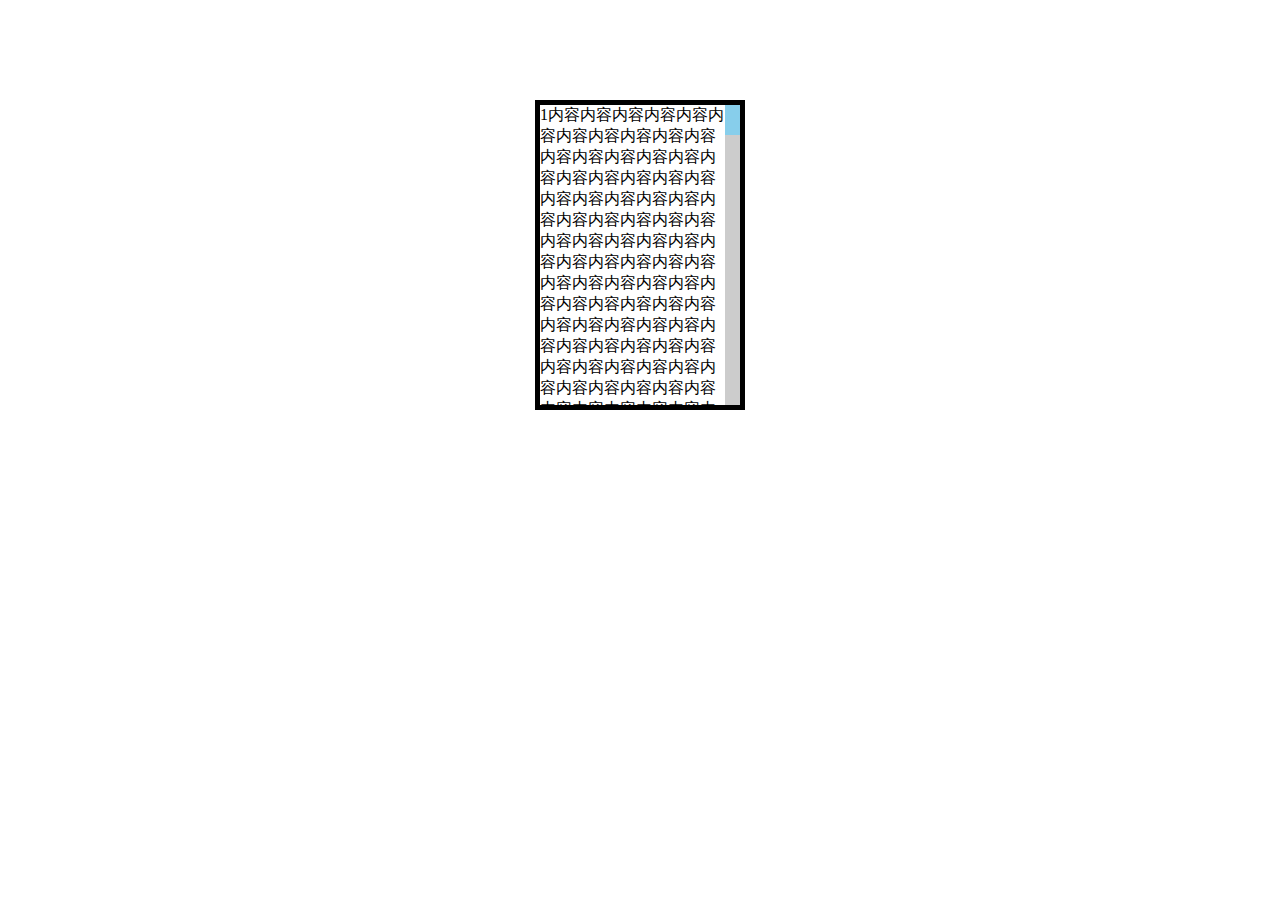
<file: index.html>
<!DOCTYPE html>
<html>
<head>
    <meta charset="utf-8">
    <title></title>
    <style type="text/css">
        #wrap{
            width: 200px;
            height: 300px;
            border: 5px solid black;
            overflow: hidden;
            position: relative;
            margin: 100px auto;
        }
        .con{
            padding-right: 15px;
            position: absolute;
        }
        .scroll{
            width: 15px;
            height: 100%;
            background: #ccc;
            position: absolute;
            top: 0;
            right: 0;
        }
        .scrollbar{
            width: 100%;
            height: 30px;
            background: skyblue;
            position: absolute;
            top: 0;
        }
    </style>
</head>
<body>
    <div id="wrap">
        <div class="con">
            1内容内容内容内容内容内容内容内容内容内容内容内容内容内容内容内容内容内容内容内容内容内容内容内容内容内容内容内容内容内容内容内容内容内容内容内容内容内容内容内容内容内容内容内容内容内容内容内容内容内容内容内容内容内容内容内容内容内容内容内容内容内容内容内容内容内容内容内容内容内容内容内容内容内容内容内容内容内容内容内容内容内容内容内容内容内容内容内容内容内容内容内容内容内容内容内容内容内容内容内容内容内容内容内容内容内容内容内容内容内容内容内容内容内容内容内容内容内容内容内容内容内容内容内容内容内容内容内容内容内容内容内容内容内容内容内容内容内容内容内容内容内容内容内容内容内容内容内容内容内容内容内容内容内容内容内容内容内容内容内容内容内容内容内容内容内容内容内容内容内容内容内容内容内容内容内容内容内容内容内容内容内容内容内容内容内容内容内容内容内容内容内容内容内容内容内容内容内容内容内容内容内容内容内容内容内容内容内容内容内容内容内容内容内容内容内容内容内容内容内容内容内容内容内容内容内容内容内容内容内容内容内容内容内容内容内容内容内容内容内容内容内容内容内容内容内容内容内容内容内容内容内容内容内容内容内容内容内容内容内容内容内容内容内容内容内容内容内容内容内容内容内容内容内容内容内容内容内容内容内容内容内容内容内容内容内容内容内容内容内容内容内容内容内容内容内容内容内容内容内容内容内容内容内容内容内容内容内容内容内容内容内容内容内容内容内容内容内容内容内容内容内容内容内容内容内容内容内容内容内容内容内容内容内容内容内容内容内容内容内容内容内容内容内容内容内容内容内容内容内容内容内容内容内容内容内容内容内容内容内容内容内容内容内容内容内容内容内容内容内容内容内容内容内容内容内容内容内容内容内容内容内容内容内容内容内容内容内容内容内容内容内容内容内容内容内容内容内容内容内容内容内容内容内容内容内容内容内容内容内容内容内容内容内容内容内容内容内容内容内容内容内容内容内容内容内容内容内容内容内容内容内容内容内容内容内容内容内容内容内容内容内容内容内容内容内容内容内容内容内容内容内容内容内容内容内容内容内容内容内容内容内容内容内容内容内容内容内容内容内容内容内容内容内容内容内容内容内容内容内容内容内容内容内容内容内容内容内容内容内容内容内容内容内容内容内容内容内容内容内容内容内容内容内容内容内容内容内容内容内容内容内容内容内容内容内容内容内容内容内容内容内容内容内容内容内容内容内容7
        </div>
        <div class="scroll">
            <div class="scrollbar"></div>
        </div>
    </div>
</body>
    <script type="text/javascript">
        var wrap=document.querySelector("#wrap");
        var con=document.querySelector(".con");
        var scroll=document.querySelector(".scroll");
        var scrollbar=document.querySelector(".scrollbar")
        console.log(scrollbar)
        scrollbar.onmousedown=function(e) {
            var dy=e.clientY-scrollbar.offsetTop;
            document.onmousemove=function(e){
                var y=e.clientY-dy;
                if(y<0){y=0}
                if(y>scroll.offsetHeight-scrollbar.offsetHeight){
                    y=scroll.offsetHeight-scrollbar.offsetHeight;
                }
            
            scrollbar.style.top=y+"px";
            var conH=con.offsetHeight-wrap.clientHeight;
            var scrollH=scroll.offsetHeight-scrollbar.offsetHeight;
            var scale=conH/scrollH;
            con.style.top=-y*scale+"px";
        }
            e.canceBubble=true;
            return false;
            document.onmouseup=function(){
                document.onmousemove="";
            }

            
        }
    </script>
</html>
</file>
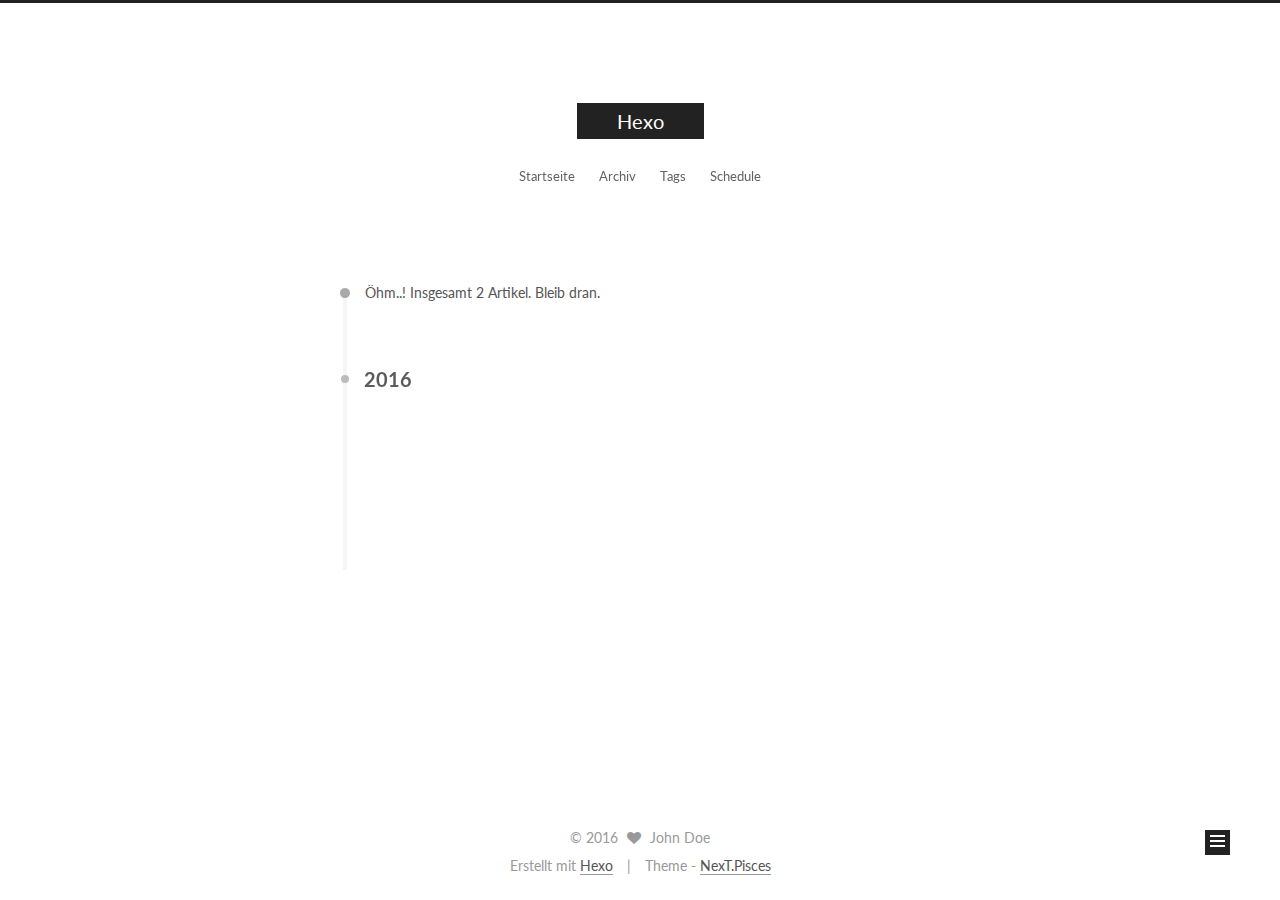
<file: archives/index.html>
<!doctype html>



  


<html class="theme-next pisces use-motion">
<head>
  <meta charset="UTF-8"/>
<meta http-equiv="X-UA-Compatible" content="IE=edge,chrome=1" />
<meta name="viewport" content="width=device-width, initial-scale=1, maximum-scale=1"/>



<meta http-equiv="Cache-Control" content="no-transform" />
<meta http-equiv="Cache-Control" content="no-siteapp" />












  
  
  <link href="/lib/fancybox/source/jquery.fancybox.css?v=2.1.5" rel="stylesheet" type="text/css" />




  
  
  
  

  
    
    
  

  

  

  

  

  
    
    
    <link href="//fonts.googleapis.com/css?family=Lato:300,300italic,400,400italic,700,700italic&subset=latin,latin-ext" rel="stylesheet" type="text/css">
  






<link href="/lib/font-awesome/css/font-awesome.min.css?v=4.4.0" rel="stylesheet" type="text/css" />

<link href="/css/main.css?v=5.0.2" rel="stylesheet" type="text/css" />


  <meta name="keywords" content="Hexo, NexT" />








  <link rel="shortcut icon" type="image/x-icon" href="/favicon.ico?v=5.0.2" />






<meta property="og:type" content="website">
<meta property="og:title" content="Hexo">
<meta property="og:url" content="http://yoursite.com/archives/index.html">
<meta property="og:site_name" content="Hexo">
<meta name="twitter:card" content="summary">
<meta name="twitter:title" content="Hexo">



<script type="text/javascript" id="hexo.configuration">
  var NexT = window.NexT || {};
  var CONFIG = {
    scheme: 'Pisces',
    sidebar: {"position":"left","display":"post"},
    fancybox: true,
    motion: true,
    duoshuo: {
      userId: '0',
      author: 'Author'
    }
  };
</script>




  <link rel="canonical" href="http://yoursite.com/archives/"/>


  <title> Archiv | Hexo </title>
</head>

<body itemscope itemtype="//schema.org/WebPage" lang="">

  










  
  
    
  

  <div class="container one-collumn sidebar-position-left  page-archive  ">
    <div class="headband"></div>

    <header id="header" class="header" itemscope itemtype="//schema.org/WPHeader">
      <div class="header-inner"><div class="site-meta ">
  

  <div class="custom-logo-site-title">
    <a href="/"  class="brand" rel="start">
      <span class="logo-line-before"><i></i></span>
      <span class="site-title">Hexo</span>
      <span class="logo-line-after"><i></i></span>
    </a>
  </div>
  <p class="site-subtitle"></p>
</div>

<div class="site-nav-toggle">
  <button>
    <span class="btn-bar"></span>
    <span class="btn-bar"></span>
    <span class="btn-bar"></span>
  </button>
</div>

<nav class="site-nav">
  

  
    <ul id="menu" class="menu">
      
        
        <li class="menu-item menu-item-home">
          <a href="/" rel="section">
            
            Startseite
          </a>
        </li>
      
        
        <li class="menu-item menu-item-archives">
          <a href="/archives" rel="section">
            
            Archiv
          </a>
        </li>
      
        
        <li class="menu-item menu-item-tags">
          <a href="/tags" rel="section">
            
            Tags
          </a>
        </li>
      
        
        <li class="menu-item menu-item-schedule">
          <a href="/schedule" rel="section">
            
            Schedule
          </a>
        </li>
      

      
    </ul>
  

  
</nav>

 </div>
    </header>

    <main id="main" class="main">
      <div class="main-inner">
        <div class="content-wrap">
          <div id="content" class="content">
            

  <section id="posts" class="posts-collapse">
    <span class="archive-move-on"></span>

    <span class="archive-page-counter">
      
      
      
        
      
      Öhm..! Insgesamt 2 Artikel. Bleib dran.
    </span>

    

      
      
      

      
        
        <div class="collection-title">
          <h2 class="archive-year motion-element" id="archive-year-2016">2016</h2>
        </div>
      
      

      

  <article class="post post-type-normal" itemscope itemtype="//schema.org/Article">
    <header class="post-header">

      <h1 class="post-title">
        
            <a class="post-title-link" href="/2016/11/10/operator/" itemprop="url">
              
                <span itemprop="name">Unbenannt</span>
              
            </a>
        
      </h1>

      <div class="post-meta">
        <time class="post-time" itemprop="dateCreated"
              datetime="2016-11-10T16:10:33+08:00"
              content="2016-11-10" >
          11-10
        </time>
      </div>

    </header>
  </article>



    

      
      
      

      
      

      

  <article class="post post-type-normal" itemscope itemtype="//schema.org/Article">
    <header class="post-header">

      <h1 class="post-title">
        
            <a class="post-title-link" href="/2016/11/10/hello-world/" itemprop="url">
              
                <span itemprop="name">Hello World</span>
              
            </a>
        
      </h1>

      <div class="post-meta">
        <time class="post-time" itemprop="dateCreated"
              datetime="2016-11-10T15:16:22+08:00"
              content="2016-11-10" >
          11-10
        </time>
      </div>

    </header>
  </article>



    

  </section>

  



          </div>
          


          

        </div>
        
          
  
  <div class="sidebar-toggle">
    <div class="sidebar-toggle-line-wrap">
      <span class="sidebar-toggle-line sidebar-toggle-line-first"></span>
      <span class="sidebar-toggle-line sidebar-toggle-line-middle"></span>
      <span class="sidebar-toggle-line sidebar-toggle-line-last"></span>
    </div>
  </div>

  <aside id="sidebar" class="sidebar">
    <div class="sidebar-inner">

      

      

      <section class="site-overview sidebar-panel  sidebar-panel-active ">
        <div class="site-author motion-element" itemprop="author" itemscope itemtype="//schema.org/Person">
          <img class="site-author-image" itemprop="image"
               src="/images/avatar.gif"
               alt="John Doe" />
          <p class="site-author-name" itemprop="name">John Doe</p>
          <p class="site-description motion-element" itemprop="description"></p>
        </div>
        <nav class="site-state motion-element">
          <div class="site-state-item site-state-posts">
            <a href="/archives">
              <span class="site-state-item-count">2</span>
              <span class="site-state-item-name">Artikel</span>
            </a>
          </div>

          

          

        </nav>

        

        <div class="links-of-author motion-element">
          
        </div>

        
        

        
        

      </section>

      

    </div>
  </aside>


        
      </div>
    </main>

    <footer id="footer" class="footer">
      <div class="footer-inner">
        <div class="copyright" >
  
  &copy; 
  <span itemprop="copyrightYear">2016</span>
  <span class="with-love">
    <i class="fa fa-heart"></i>
  </span>
  <span class="author" itemprop="copyrightHolder">John Doe</span>
</div>

<div class="powered-by">
  Erstellt mit  <a class="theme-link" href="https://hexo.io">Hexo</a>
</div>

<div class="theme-info">
  Theme -
  <a class="theme-link" href="https://github.com/iissnan/hexo-theme-next">
    NexT.Pisces
  </a>
</div>

        

        
      </div>
    </footer>

    <div class="back-to-top">
      <i class="fa fa-arrow-up"></i>
    </div>
  </div>

  

<script type="text/javascript">
  if (Object.prototype.toString.call(window.Promise) !== '[object Function]') {
    window.Promise = null;
  }
</script>









  



  
  <script type="text/javascript" src="/lib/jquery/index.js?v=2.1.3"></script>

  
  <script type="text/javascript" src="/lib/fastclick/lib/fastclick.min.js?v=1.0.6"></script>

  
  <script type="text/javascript" src="/lib/jquery_lazyload/jquery.lazyload.js?v=1.9.7"></script>

  
  <script type="text/javascript" src="/lib/velocity/velocity.min.js?v=1.2.1"></script>

  
  <script type="text/javascript" src="/lib/velocity/velocity.ui.min.js?v=1.2.1"></script>

  
  <script type="text/javascript" src="/lib/fancybox/source/jquery.fancybox.pack.js?v=2.1.5"></script>


  


  <script type="text/javascript" src="/js/src/utils.js?v=5.0.2"></script>

  <script type="text/javascript" src="/js/src/motion.js?v=5.0.2"></script>



  
  


  <script type="text/javascript" src="/js/src/affix.js?v=5.0.2"></script>

  <script type="text/javascript" src="/js/src/schemes/pisces.js?v=5.0.2"></script>



  
  
    <script type="text/javascript" id="motion.page.archive">
      $('.archive-year').velocity('transition.slideLeftIn');
    </script>
  


  


  <script type="text/javascript" src="/js/src/bootstrap.js?v=5.0.2"></script>



  



  




  
  

  

  

  

  


</body>
</html>
</file>
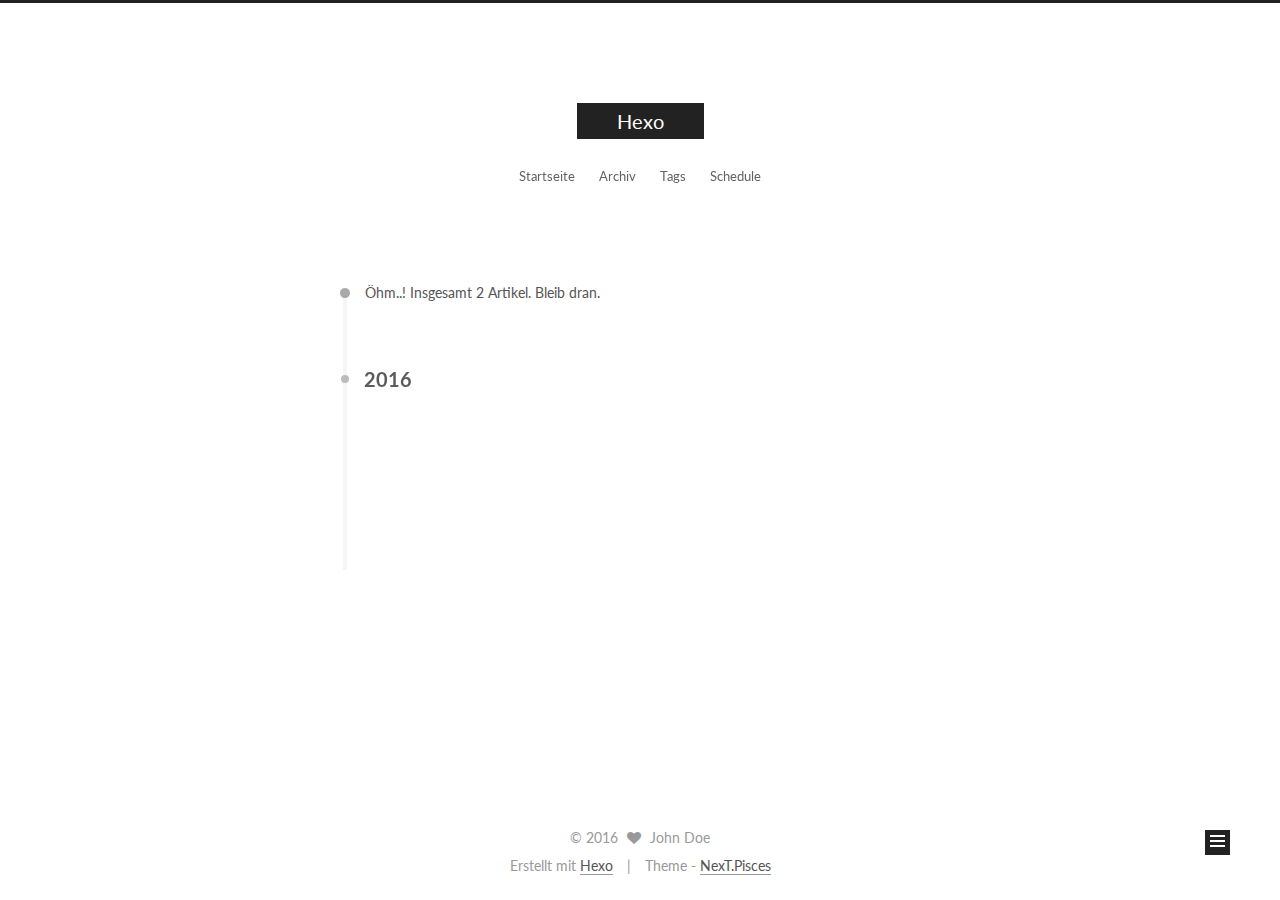
<file: archives/2016/index.html>
<!doctype html>



  


<html class="theme-next pisces use-motion">
<head>
  <meta charset="UTF-8"/>
<meta http-equiv="X-UA-Compatible" content="IE=edge,chrome=1" />
<meta name="viewport" content="width=device-width, initial-scale=1, maximum-scale=1"/>



<meta http-equiv="Cache-Control" content="no-transform" />
<meta http-equiv="Cache-Control" content="no-siteapp" />












  
  
  <link href="/lib/fancybox/source/jquery.fancybox.css?v=2.1.5" rel="stylesheet" type="text/css" />




  
  
  
  

  
    
    
  

  

  

  

  

  
    
    
    <link href="//fonts.googleapis.com/css?family=Lato:300,300italic,400,400italic,700,700italic&subset=latin,latin-ext" rel="stylesheet" type="text/css">
  






<link href="/lib/font-awesome/css/font-awesome.min.css?v=4.4.0" rel="stylesheet" type="text/css" />

<link href="/css/main.css?v=5.0.2" rel="stylesheet" type="text/css" />


  <meta name="keywords" content="Hexo, NexT" />








  <link rel="shortcut icon" type="image/x-icon" href="/favicon.ico?v=5.0.2" />






<meta property="og:type" content="website">
<meta property="og:title" content="Hexo">
<meta property="og:url" content="http://yoursite.com/archives/2016/index.html">
<meta property="og:site_name" content="Hexo">
<meta name="twitter:card" content="summary">
<meta name="twitter:title" content="Hexo">



<script type="text/javascript" id="hexo.configuration">
  var NexT = window.NexT || {};
  var CONFIG = {
    scheme: 'Pisces',
    sidebar: {"position":"left","display":"post"},
    fancybox: true,
    motion: true,
    duoshuo: {
      userId: '0',
      author: 'Author'
    }
  };
</script>




  <link rel="canonical" href="http://yoursite.com/archives/2016/"/>


  <title> Archiv | Hexo </title>
</head>

<body itemscope itemtype="//schema.org/WebPage" lang="">

  










  
  
    
  

  <div class="container one-collumn sidebar-position-left  page-archive  ">
    <div class="headband"></div>

    <header id="header" class="header" itemscope itemtype="//schema.org/WPHeader">
      <div class="header-inner"><div class="site-meta ">
  

  <div class="custom-logo-site-title">
    <a href="/"  class="brand" rel="start">
      <span class="logo-line-before"><i></i></span>
      <span class="site-title">Hexo</span>
      <span class="logo-line-after"><i></i></span>
    </a>
  </div>
  <p class="site-subtitle"></p>
</div>

<div class="site-nav-toggle">
  <button>
    <span class="btn-bar"></span>
    <span class="btn-bar"></span>
    <span class="btn-bar"></span>
  </button>
</div>

<nav class="site-nav">
  

  
    <ul id="menu" class="menu">
      
        
        <li class="menu-item menu-item-home">
          <a href="/" rel="section">
            
            Startseite
          </a>
        </li>
      
        
        <li class="menu-item menu-item-archives">
          <a href="/archives" rel="section">
            
            Archiv
          </a>
        </li>
      
        
        <li class="menu-item menu-item-tags">
          <a href="/tags" rel="section">
            
            Tags
          </a>
        </li>
      
        
        <li class="menu-item menu-item-schedule">
          <a href="/schedule" rel="section">
            
            Schedule
          </a>
        </li>
      

      
    </ul>
  

  
</nav>

 </div>
    </header>

    <main id="main" class="main">
      <div class="main-inner">
        <div class="content-wrap">
          <div id="content" class="content">
            

  <section id="posts" class="posts-collapse">
    <span class="archive-move-on"></span>

    <span class="archive-page-counter">
      
      
      
        
      
      Öhm..! Insgesamt 2 Artikel. Bleib dran.
    </span>

    

      
      
      

      
        
        <div class="collection-title">
          <h2 class="archive-year motion-element" id="archive-year-2016">2016</h2>
        </div>
      
      

      

  <article class="post post-type-normal" itemscope itemtype="//schema.org/Article">
    <header class="post-header">

      <h1 class="post-title">
        
            <a class="post-title-link" href="/2016/11/10/operator/" itemprop="url">
              
                <span itemprop="name">Unbenannt</span>
              
            </a>
        
      </h1>

      <div class="post-meta">
        <time class="post-time" itemprop="dateCreated"
              datetime="2016-11-10T16:10:33+08:00"
              content="2016-11-10" >
          11-10
        </time>
      </div>

    </header>
  </article>



    

      
      
      

      
      

      

  <article class="post post-type-normal" itemscope itemtype="//schema.org/Article">
    <header class="post-header">

      <h1 class="post-title">
        
            <a class="post-title-link" href="/2016/11/10/hello-world/" itemprop="url">
              
                <span itemprop="name">Hello World</span>
              
            </a>
        
      </h1>

      <div class="post-meta">
        <time class="post-time" itemprop="dateCreated"
              datetime="2016-11-10T15:16:22+08:00"
              content="2016-11-10" >
          11-10
        </time>
      </div>

    </header>
  </article>



    

  </section>

  



          </div>
          


          

        </div>
        
          
  
  <div class="sidebar-toggle">
    <div class="sidebar-toggle-line-wrap">
      <span class="sidebar-toggle-line sidebar-toggle-line-first"></span>
      <span class="sidebar-toggle-line sidebar-toggle-line-middle"></span>
      <span class="sidebar-toggle-line sidebar-toggle-line-last"></span>
    </div>
  </div>

  <aside id="sidebar" class="sidebar">
    <div class="sidebar-inner">

      

      

      <section class="site-overview sidebar-panel  sidebar-panel-active ">
        <div class="site-author motion-element" itemprop="author" itemscope itemtype="//schema.org/Person">
          <img class="site-author-image" itemprop="image"
               src="/images/avatar.gif"
               alt="John Doe" />
          <p class="site-author-name" itemprop="name">John Doe</p>
          <p class="site-description motion-element" itemprop="description"></p>
        </div>
        <nav class="site-state motion-element">
          <div class="site-state-item site-state-posts">
            <a href="/archives">
              <span class="site-state-item-count">2</span>
              <span class="site-state-item-name">Artikel</span>
            </a>
          </div>

          

          

        </nav>

        

        <div class="links-of-author motion-element">
          
        </div>

        
        

        
        

      </section>

      

    </div>
  </aside>


        
      </div>
    </main>

    <footer id="footer" class="footer">
      <div class="footer-inner">
        <div class="copyright" >
  
  &copy; 
  <span itemprop="copyrightYear">2016</span>
  <span class="with-love">
    <i class="fa fa-heart"></i>
  </span>
  <span class="author" itemprop="copyrightHolder">John Doe</span>
</div>

<div class="powered-by">
  Erstellt mit  <a class="theme-link" href="https://hexo.io">Hexo</a>
</div>

<div class="theme-info">
  Theme -
  <a class="theme-link" href="https://github.com/iissnan/hexo-theme-next">
    NexT.Pisces
  </a>
</div>

        

        
      </div>
    </footer>

    <div class="back-to-top">
      <i class="fa fa-arrow-up"></i>
    </div>
  </div>

  

<script type="text/javascript">
  if (Object.prototype.toString.call(window.Promise) !== '[object Function]') {
    window.Promise = null;
  }
</script>









  



  
  <script type="text/javascript" src="/lib/jquery/index.js?v=2.1.3"></script>

  
  <script type="text/javascript" src="/lib/fastclick/lib/fastclick.min.js?v=1.0.6"></script>

  
  <script type="text/javascript" src="/lib/jquery_lazyload/jquery.lazyload.js?v=1.9.7"></script>

  
  <script type="text/javascript" src="/lib/velocity/velocity.min.js?v=1.2.1"></script>

  
  <script type="text/javascript" src="/lib/velocity/velocity.ui.min.js?v=1.2.1"></script>

  
  <script type="text/javascript" src="/lib/fancybox/source/jquery.fancybox.pack.js?v=2.1.5"></script>


  


  <script type="text/javascript" src="/js/src/utils.js?v=5.0.2"></script>

  <script type="text/javascript" src="/js/src/motion.js?v=5.0.2"></script>



  
  


  <script type="text/javascript" src="/js/src/affix.js?v=5.0.2"></script>

  <script type="text/javascript" src="/js/src/schemes/pisces.js?v=5.0.2"></script>



  
  
    <script type="text/javascript" id="motion.page.archive">
      $('.archive-year').velocity('transition.slideLeftIn');
    </script>
  


  


  <script type="text/javascript" src="/js/src/bootstrap.js?v=5.0.2"></script>



  



  




  
  

  

  

  

  


</body>
</html>
</file>
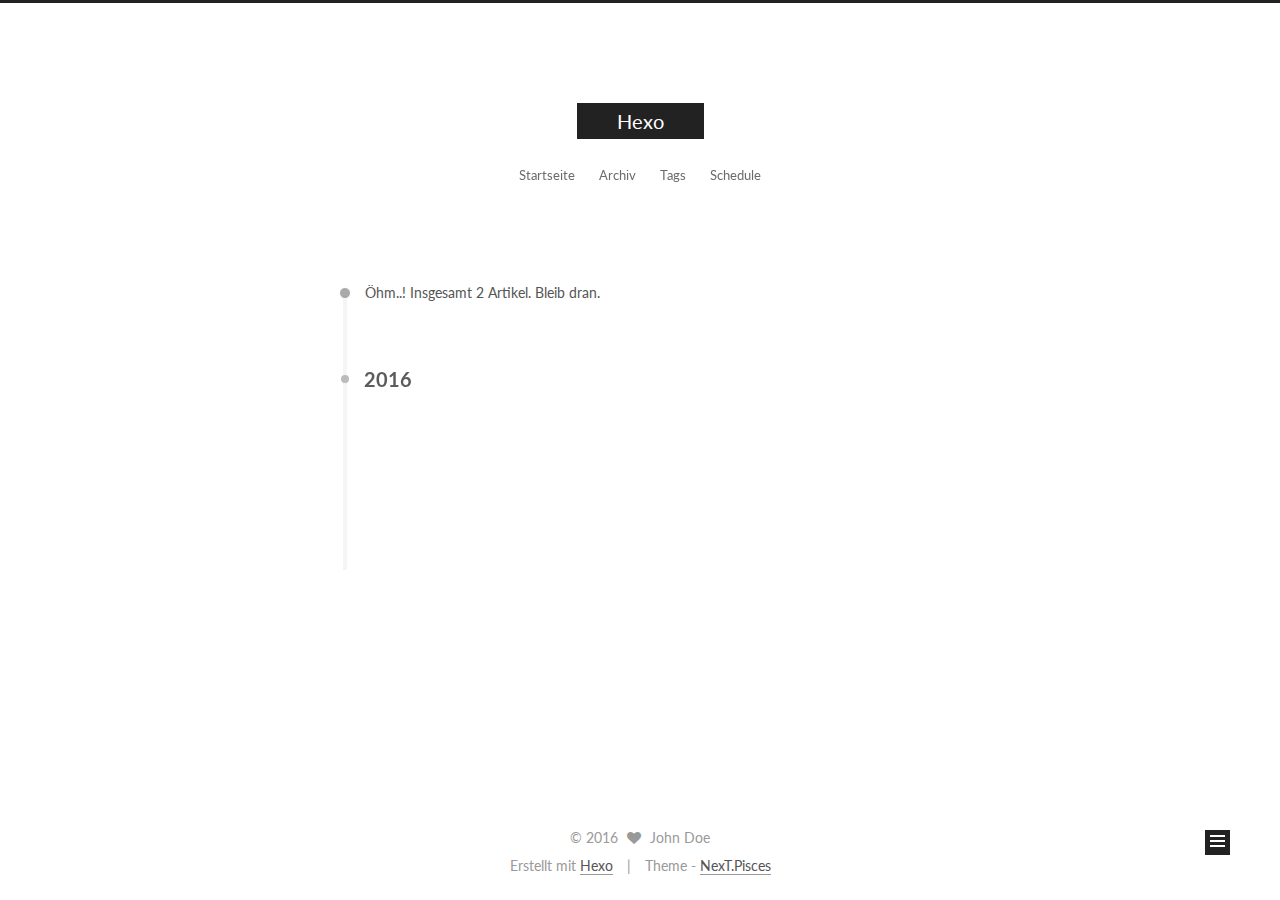
<file: archives/2016/11/index.html>
<!doctype html>



  


<html class="theme-next pisces use-motion">
<head>
  <meta charset="UTF-8"/>
<meta http-equiv="X-UA-Compatible" content="IE=edge,chrome=1" />
<meta name="viewport" content="width=device-width, initial-scale=1, maximum-scale=1"/>



<meta http-equiv="Cache-Control" content="no-transform" />
<meta http-equiv="Cache-Control" content="no-siteapp" />












  
  
  <link href="/lib/fancybox/source/jquery.fancybox.css?v=2.1.5" rel="stylesheet" type="text/css" />




  
  
  
  

  
    
    
  

  

  

  

  

  
    
    
    <link href="//fonts.googleapis.com/css?family=Lato:300,300italic,400,400italic,700,700italic&subset=latin,latin-ext" rel="stylesheet" type="text/css">
  






<link href="/lib/font-awesome/css/font-awesome.min.css?v=4.4.0" rel="stylesheet" type="text/css" />

<link href="/css/main.css?v=5.0.2" rel="stylesheet" type="text/css" />


  <meta name="keywords" content="Hexo, NexT" />








  <link rel="shortcut icon" type="image/x-icon" href="/favicon.ico?v=5.0.2" />






<meta property="og:type" content="website">
<meta property="og:title" content="Hexo">
<meta property="og:url" content="http://yoursite.com/archives/2016/11/index.html">
<meta property="og:site_name" content="Hexo">
<meta name="twitter:card" content="summary">
<meta name="twitter:title" content="Hexo">



<script type="text/javascript" id="hexo.configuration">
  var NexT = window.NexT || {};
  var CONFIG = {
    scheme: 'Pisces',
    sidebar: {"position":"left","display":"post"},
    fancybox: true,
    motion: true,
    duoshuo: {
      userId: '0',
      author: 'Author'
    }
  };
</script>




  <link rel="canonical" href="http://yoursite.com/archives/2016/11/"/>


  <title> Archiv | Hexo </title>
</head>

<body itemscope itemtype="//schema.org/WebPage" lang="">

  










  
  
    
  

  <div class="container one-collumn sidebar-position-left  page-archive  ">
    <div class="headband"></div>

    <header id="header" class="header" itemscope itemtype="//schema.org/WPHeader">
      <div class="header-inner"><div class="site-meta ">
  

  <div class="custom-logo-site-title">
    <a href="/"  class="brand" rel="start">
      <span class="logo-line-before"><i></i></span>
      <span class="site-title">Hexo</span>
      <span class="logo-line-after"><i></i></span>
    </a>
  </div>
  <p class="site-subtitle"></p>
</div>

<div class="site-nav-toggle">
  <button>
    <span class="btn-bar"></span>
    <span class="btn-bar"></span>
    <span class="btn-bar"></span>
  </button>
</div>

<nav class="site-nav">
  

  
    <ul id="menu" class="menu">
      
        
        <li class="menu-item menu-item-home">
          <a href="/" rel="section">
            
            Startseite
          </a>
        </li>
      
        
        <li class="menu-item menu-item-archives">
          <a href="/archives" rel="section">
            
            Archiv
          </a>
        </li>
      
        
        <li class="menu-item menu-item-tags">
          <a href="/tags" rel="section">
            
            Tags
          </a>
        </li>
      
        
        <li class="menu-item menu-item-schedule">
          <a href="/schedule" rel="section">
            
            Schedule
          </a>
        </li>
      

      
    </ul>
  

  
</nav>

 </div>
    </header>

    <main id="main" class="main">
      <div class="main-inner">
        <div class="content-wrap">
          <div id="content" class="content">
            

  <section id="posts" class="posts-collapse">
    <span class="archive-move-on"></span>

    <span class="archive-page-counter">
      
      
      
        
      
      Öhm..! Insgesamt 2 Artikel. Bleib dran.
    </span>

    

      
      
      

      
        
        <div class="collection-title">
          <h2 class="archive-year motion-element" id="archive-year-2016">2016</h2>
        </div>
      
      

      

  <article class="post post-type-normal" itemscope itemtype="//schema.org/Article">
    <header class="post-header">

      <h1 class="post-title">
        
            <a class="post-title-link" href="/2016/11/10/operator/" itemprop="url">
              
                <span itemprop="name">Unbenannt</span>
              
            </a>
        
      </h1>

      <div class="post-meta">
        <time class="post-time" itemprop="dateCreated"
              datetime="2016-11-10T16:10:33+08:00"
              content="2016-11-10" >
          11-10
        </time>
      </div>

    </header>
  </article>



    

      
      
      

      
      

      

  <article class="post post-type-normal" itemscope itemtype="//schema.org/Article">
    <header class="post-header">

      <h1 class="post-title">
        
            <a class="post-title-link" href="/2016/11/10/hello-world/" itemprop="url">
              
                <span itemprop="name">Hello World</span>
              
            </a>
        
      </h1>

      <div class="post-meta">
        <time class="post-time" itemprop="dateCreated"
              datetime="2016-11-10T15:16:22+08:00"
              content="2016-11-10" >
          11-10
        </time>
      </div>

    </header>
  </article>



    

  </section>

  



          </div>
          


          

        </div>
        
          
  
  <div class="sidebar-toggle">
    <div class="sidebar-toggle-line-wrap">
      <span class="sidebar-toggle-line sidebar-toggle-line-first"></span>
      <span class="sidebar-toggle-line sidebar-toggle-line-middle"></span>
      <span class="sidebar-toggle-line sidebar-toggle-line-last"></span>
    </div>
  </div>

  <aside id="sidebar" class="sidebar">
    <div class="sidebar-inner">

      

      

      <section class="site-overview sidebar-panel  sidebar-panel-active ">
        <div class="site-author motion-element" itemprop="author" itemscope itemtype="//schema.org/Person">
          <img class="site-author-image" itemprop="image"
               src="/images/avatar.gif"
               alt="John Doe" />
          <p class="site-author-name" itemprop="name">John Doe</p>
          <p class="site-description motion-element" itemprop="description"></p>
        </div>
        <nav class="site-state motion-element">
          <div class="site-state-item site-state-posts">
            <a href="/archives">
              <span class="site-state-item-count">2</span>
              <span class="site-state-item-name">Artikel</span>
            </a>
          </div>

          

          

        </nav>

        

        <div class="links-of-author motion-element">
          
        </div>

        
        

        
        

      </section>

      

    </div>
  </aside>


        
      </div>
    </main>

    <footer id="footer" class="footer">
      <div class="footer-inner">
        <div class="copyright" >
  
  &copy; 
  <span itemprop="copyrightYear">2016</span>
  <span class="with-love">
    <i class="fa fa-heart"></i>
  </span>
  <span class="author" itemprop="copyrightHolder">John Doe</span>
</div>

<div class="powered-by">
  Erstellt mit  <a class="theme-link" href="https://hexo.io">Hexo</a>
</div>

<div class="theme-info">
  Theme -
  <a class="theme-link" href="https://github.com/iissnan/hexo-theme-next">
    NexT.Pisces
  </a>
</div>

        

        
      </div>
    </footer>

    <div class="back-to-top">
      <i class="fa fa-arrow-up"></i>
    </div>
  </div>

  

<script type="text/javascript">
  if (Object.prototype.toString.call(window.Promise) !== '[object Function]') {
    window.Promise = null;
  }
</script>









  



  
  <script type="text/javascript" src="/lib/jquery/index.js?v=2.1.3"></script>

  
  <script type="text/javascript" src="/lib/fastclick/lib/fastclick.min.js?v=1.0.6"></script>

  
  <script type="text/javascript" src="/lib/jquery_lazyload/jquery.lazyload.js?v=1.9.7"></script>

  
  <script type="text/javascript" src="/lib/velocity/velocity.min.js?v=1.2.1"></script>

  
  <script type="text/javascript" src="/lib/velocity/velocity.ui.min.js?v=1.2.1"></script>

  
  <script type="text/javascript" src="/lib/fancybox/source/jquery.fancybox.pack.js?v=2.1.5"></script>


  


  <script type="text/javascript" src="/js/src/utils.js?v=5.0.2"></script>

  <script type="text/javascript" src="/js/src/motion.js?v=5.0.2"></script>



  
  


  <script type="text/javascript" src="/js/src/affix.js?v=5.0.2"></script>

  <script type="text/javascript" src="/js/src/schemes/pisces.js?v=5.0.2"></script>



  
  
    <script type="text/javascript" id="motion.page.archive">
      $('.archive-year').velocity('transition.slideLeftIn');
    </script>
  


  


  <script type="text/javascript" src="/js/src/bootstrap.js?v=5.0.2"></script>



  



  




  
  

  

  

  

  


</body>
</html>
</file>
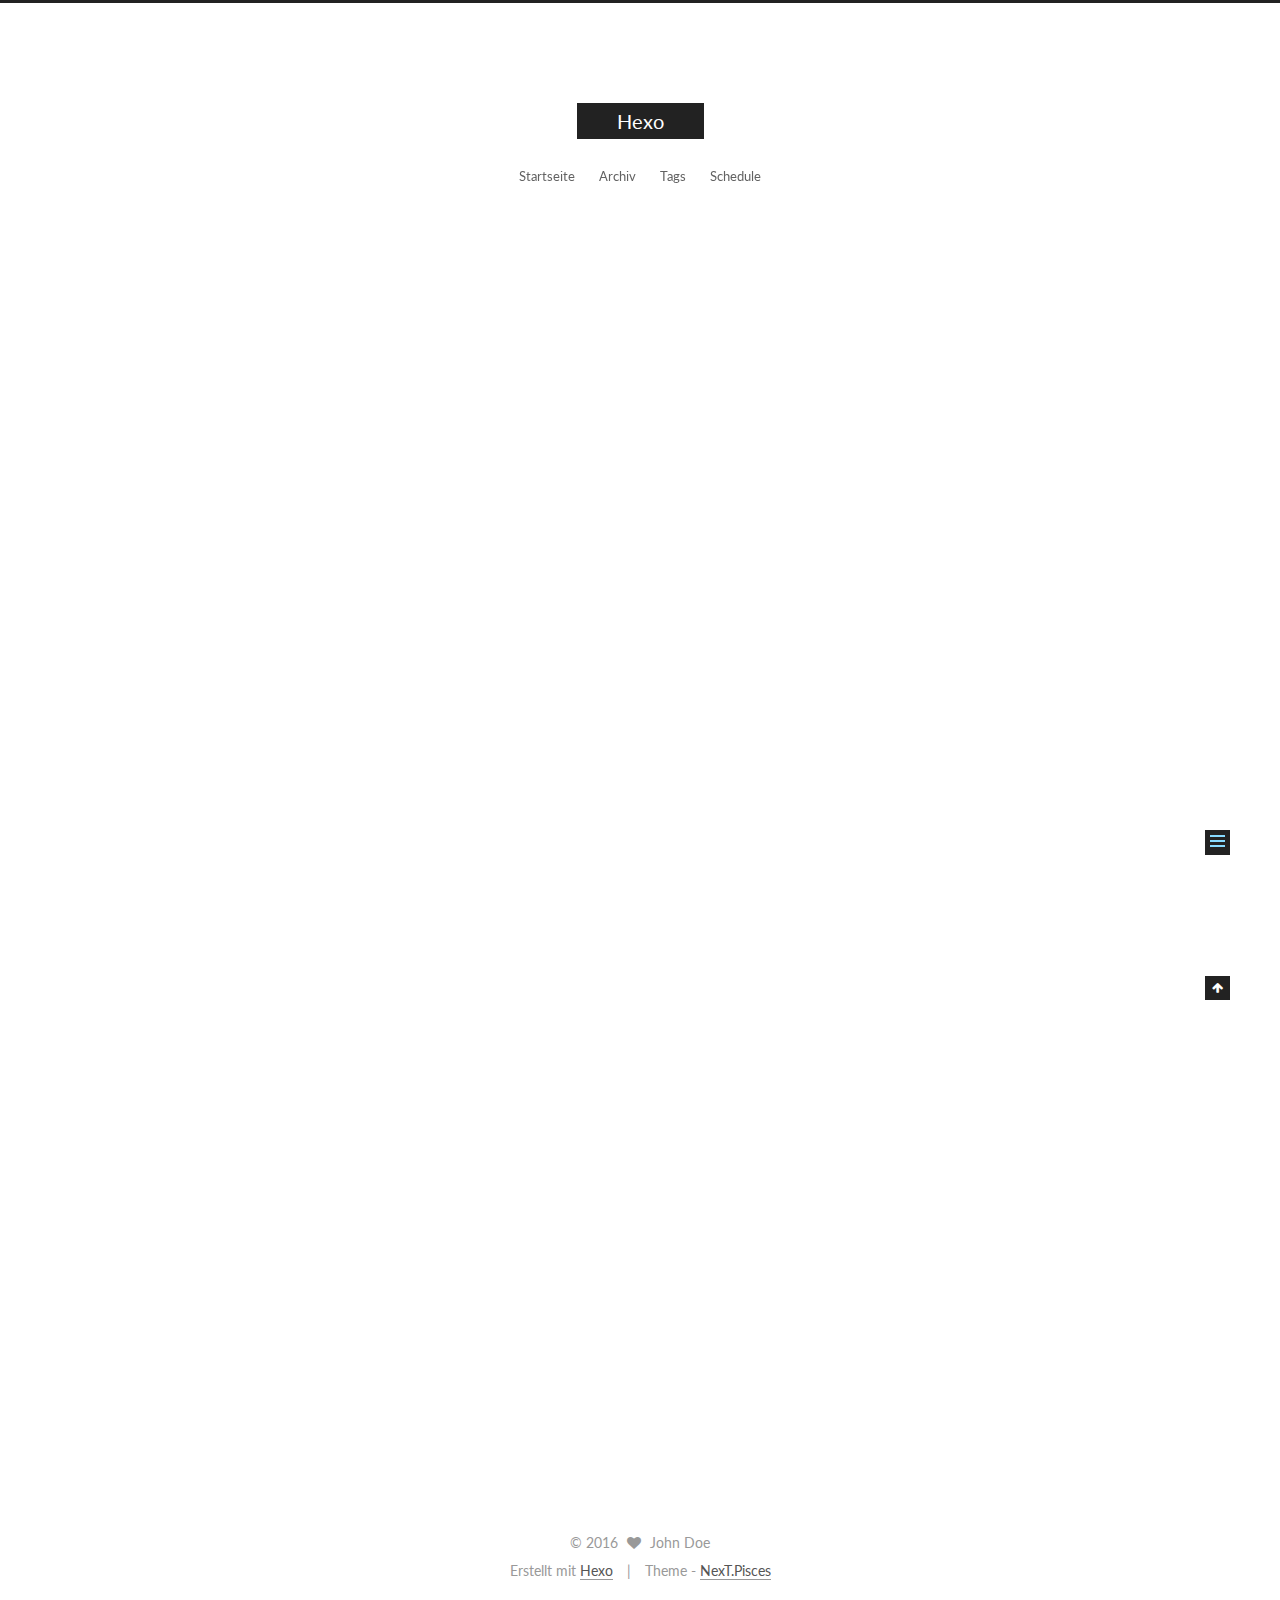
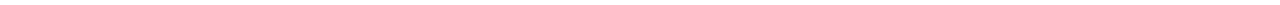
<file: 2016/11/10/hello-world/index.html>
<!doctype html>



  


<html class="theme-next pisces use-motion">
<head>
  <meta charset="UTF-8"/>
<meta http-equiv="X-UA-Compatible" content="IE=edge,chrome=1" />
<meta name="viewport" content="width=device-width, initial-scale=1, maximum-scale=1"/>



<meta http-equiv="Cache-Control" content="no-transform" />
<meta http-equiv="Cache-Control" content="no-siteapp" />












  
  
  <link href="/lib/fancybox/source/jquery.fancybox.css?v=2.1.5" rel="stylesheet" type="text/css" />




  
  
  
  

  
    
    
  

  

  

  

  

  
    
    
    <link href="//fonts.googleapis.com/css?family=Lato:300,300italic,400,400italic,700,700italic&subset=latin,latin-ext" rel="stylesheet" type="text/css">
  






<link href="/lib/font-awesome/css/font-awesome.min.css?v=4.4.0" rel="stylesheet" type="text/css" />

<link href="/css/main.css?v=5.0.2" rel="stylesheet" type="text/css" />


  <meta name="keywords" content="Hexo, NexT" />








  <link rel="shortcut icon" type="image/x-icon" href="/favicon.ico?v=5.0.2" />






<meta name="description" content="Welcome to Hexo! This is your very first post. Check documentation for more info. If you get any problems when using Hexo, you can find the answer in troubleshooting or you can ask me on GitHub.
Quick">
<meta property="og:type" content="article">
<meta property="og:title" content="Hello World">
<meta property="og:url" content="http://yoursite.com/2016/11/10/hello-world/index.html">
<meta property="og:site_name" content="Hexo">
<meta property="og:description" content="Welcome to Hexo! This is your very first post. Check documentation for more info. If you get any problems when using Hexo, you can find the answer in troubleshooting or you can ask me on GitHub.
Quick">
<meta property="og:updated_time" content="2016-11-10T07:16:22.000Z">
<meta name="twitter:card" content="summary">
<meta name="twitter:title" content="Hello World">
<meta name="twitter:description" content="Welcome to Hexo! This is your very first post. Check documentation for more info. If you get any problems when using Hexo, you can find the answer in troubleshooting or you can ask me on GitHub.
Quick">



<script type="text/javascript" id="hexo.configuration">
  var NexT = window.NexT || {};
  var CONFIG = {
    scheme: 'Pisces',
    sidebar: {"position":"left","display":"post"},
    fancybox: true,
    motion: true,
    duoshuo: {
      userId: '0',
      author: 'Author'
    }
  };
</script>




  <link rel="canonical" href="http://yoursite.com/2016/11/10/hello-world/"/>


  <title> Hello World | Hexo </title>
</head>

<body itemscope itemtype="//schema.org/WebPage" lang="">

  










  
  
    
  

  <div class="container one-collumn sidebar-position-left page-post-detail ">
    <div class="headband"></div>

    <header id="header" class="header" itemscope itemtype="//schema.org/WPHeader">
      <div class="header-inner"><div class="site-meta ">
  

  <div class="custom-logo-site-title">
    <a href="/"  class="brand" rel="start">
      <span class="logo-line-before"><i></i></span>
      <span class="site-title">Hexo</span>
      <span class="logo-line-after"><i></i></span>
    </a>
  </div>
  <p class="site-subtitle"></p>
</div>

<div class="site-nav-toggle">
  <button>
    <span class="btn-bar"></span>
    <span class="btn-bar"></span>
    <span class="btn-bar"></span>
  </button>
</div>

<nav class="site-nav">
  

  
    <ul id="menu" class="menu">
      
        
        <li class="menu-item menu-item-home">
          <a href="/" rel="section">
            
            Startseite
          </a>
        </li>
      
        
        <li class="menu-item menu-item-archives">
          <a href="/archives" rel="section">
            
            Archiv
          </a>
        </li>
      
        
        <li class="menu-item menu-item-tags">
          <a href="/tags" rel="section">
            
            Tags
          </a>
        </li>
      
        
        <li class="menu-item menu-item-schedule">
          <a href="/schedule" rel="section">
            
            Schedule
          </a>
        </li>
      

      
    </ul>
  

  
</nav>

 </div>
    </header>

    <main id="main" class="main">
      <div class="main-inner">
        <div class="content-wrap">
          <div id="content" class="content">
            

  <div id="posts" class="posts-expand">
    

  
  

  
  
  

  <article class="post post-type-normal " itemscope itemtype="//schema.org/Article">

    
      <header class="post-header">

        
        
          <h1 class="post-title" itemprop="name headline">
            
            
              
                Hello World
              
            
          </h1>
        

        <div class="post-meta">
          <span class="post-time">
            <span class="post-meta-item-icon">
              <i class="fa fa-calendar-o"></i>
            </span>
            <span class="post-meta-item-text">Veröffentlicht am</span>
            <time itemprop="dateCreated" datetime="2016-11-10T15:16:22+08:00" content="2016-11-10">
              2016-11-10
            </time>
          </span>

          

          
            
          

          

          
          

          
        </div>
      </header>
    


    <div class="post-body" itemprop="articleBody">

      
      

      
        <p>Welcome to <a href="https://hexo.io/" target="_blank" rel="external">Hexo</a>! This is your very first post. Check <a href="https://hexo.io/docs/" target="_blank" rel="external">documentation</a> for more info. If you get any problems when using Hexo, you can find the answer in <a href="https://hexo.io/docs/troubleshooting.html" target="_blank" rel="external">troubleshooting</a> or you can ask me on <a href="https://github.com/hexojs/hexo/issues" target="_blank" rel="external">GitHub</a>.</p>
<h2 id="Quick-Start"><a href="#Quick-Start" class="headerlink" title="Quick Start"></a>Quick Start</h2><h3 id="Create-a-new-post"><a href="#Create-a-new-post" class="headerlink" title="Create a new post"></a>Create a new post</h3><figure class="highlight bash"><table><tr><td class="gutter"><pre><div class="line">1</div></pre></td><td class="code"><pre><div class="line">$ hexo new <span class="string">"My New Post"</span></div></pre></td></tr></table></figure>
<p>More info: <a href="https://hexo.io/docs/writing.html" target="_blank" rel="external">Writing</a></p>
<h3 id="Run-server"><a href="#Run-server" class="headerlink" title="Run server"></a>Run server</h3><figure class="highlight bash"><table><tr><td class="gutter"><pre><div class="line">1</div></pre></td><td class="code"><pre><div class="line">$ hexo server</div></pre></td></tr></table></figure>
<p>More info: <a href="https://hexo.io/docs/server.html" target="_blank" rel="external">Server</a></p>
<h3 id="Generate-static-files"><a href="#Generate-static-files" class="headerlink" title="Generate static files"></a>Generate static files</h3><figure class="highlight bash"><table><tr><td class="gutter"><pre><div class="line">1</div></pre></td><td class="code"><pre><div class="line">$ hexo generate</div></pre></td></tr></table></figure>
<p>More info: <a href="https://hexo.io/docs/generating.html" target="_blank" rel="external">Generating</a></p>
<h3 id="Deploy-to-remote-sites"><a href="#Deploy-to-remote-sites" class="headerlink" title="Deploy to remote sites"></a>Deploy to remote sites</h3><figure class="highlight bash"><table><tr><td class="gutter"><pre><div class="line">1</div></pre></td><td class="code"><pre><div class="line">$ hexo deploy</div></pre></td></tr></table></figure>
<p>More info: <a href="https://hexo.io/docs/deployment.html" target="_blank" rel="external">Deployment</a></p>

      
    </div>

    <div>
      
        

      
    </div>

    <div>
      
        

      
    </div>

    <footer class="post-footer">
      

      
        <div class="post-nav">
          <div class="post-nav-next post-nav-item">
            
          </div>

          <div class="post-nav-prev post-nav-item">
            
              <a href="/2016/11/10/operator/" rel="prev" title="">
                 <i class="fa fa-chevron-right"></i>
              </a>
            
          </div>
        </div>
      

      
      
    </footer>
  </article>



    <div class="post-spread">
      
    </div>
  </div>


          </div>
          


          
  <div class="comments" id="comments">
    
  </div>


        </div>
        
          
  
  <div class="sidebar-toggle">
    <div class="sidebar-toggle-line-wrap">
      <span class="sidebar-toggle-line sidebar-toggle-line-first"></span>
      <span class="sidebar-toggle-line sidebar-toggle-line-middle"></span>
      <span class="sidebar-toggle-line sidebar-toggle-line-last"></span>
    </div>
  </div>

  <aside id="sidebar" class="sidebar">
    <div class="sidebar-inner">

      

      
        <ul class="sidebar-nav motion-element">
          <li class="sidebar-nav-toc sidebar-nav-active" data-target="post-toc-wrap" >
            Inhaltsverzeichnis
          </li>
          <li class="sidebar-nav-overview" data-target="site-overview">
            Übersicht
          </li>
        </ul>
      

      <section class="site-overview sidebar-panel ">
        <div class="site-author motion-element" itemprop="author" itemscope itemtype="//schema.org/Person">
          <img class="site-author-image" itemprop="image"
               src="/images/avatar.gif"
               alt="John Doe" />
          <p class="site-author-name" itemprop="name">John Doe</p>
          <p class="site-description motion-element" itemprop="description"></p>
        </div>
        <nav class="site-state motion-element">
          <div class="site-state-item site-state-posts">
            <a href="/archives">
              <span class="site-state-item-count">2</span>
              <span class="site-state-item-name">Artikel</span>
            </a>
          </div>

          

          

        </nav>

        

        <div class="links-of-author motion-element">
          
        </div>

        
        

        
        

      </section>

      
        <section class="post-toc-wrap motion-element sidebar-panel sidebar-panel-active">
          <div class="post-toc">
            
              
            
            
              <div class="post-toc-content"><ol class="nav"><li class="nav-item nav-level-2"><a class="nav-link" href="#Quick-Start"><span class="nav-number">1.</span> <span class="nav-text">Quick Start</span></a><ol class="nav-child"><li class="nav-item nav-level-3"><a class="nav-link" href="#Create-a-new-post"><span class="nav-number">1.1.</span> <span class="nav-text">Create a new post</span></a></li><li class="nav-item nav-level-3"><a class="nav-link" href="#Run-server"><span class="nav-number">1.2.</span> <span class="nav-text">Run server</span></a></li><li class="nav-item nav-level-3"><a class="nav-link" href="#Generate-static-files"><span class="nav-number">1.3.</span> <span class="nav-text">Generate static files</span></a></li><li class="nav-item nav-level-3"><a class="nav-link" href="#Deploy-to-remote-sites"><span class="nav-number">1.4.</span> <span class="nav-text">Deploy to remote sites</span></a></li></ol></li></ol></div>
            
          </div>
        </section>
      

    </div>
  </aside>


        
      </div>
    </main>

    <footer id="footer" class="footer">
      <div class="footer-inner">
        <div class="copyright" >
  
  &copy; 
  <span itemprop="copyrightYear">2016</span>
  <span class="with-love">
    <i class="fa fa-heart"></i>
  </span>
  <span class="author" itemprop="copyrightHolder">John Doe</span>
</div>

<div class="powered-by">
  Erstellt mit  <a class="theme-link" href="https://hexo.io">Hexo</a>
</div>

<div class="theme-info">
  Theme -
  <a class="theme-link" href="https://github.com/iissnan/hexo-theme-next">
    NexT.Pisces
  </a>
</div>

        

        
      </div>
    </footer>

    <div class="back-to-top">
      <i class="fa fa-arrow-up"></i>
    </div>
  </div>

  

<script type="text/javascript">
  if (Object.prototype.toString.call(window.Promise) !== '[object Function]') {
    window.Promise = null;
  }
</script>









  



  
  <script type="text/javascript" src="/lib/jquery/index.js?v=2.1.3"></script>

  
  <script type="text/javascript" src="/lib/fastclick/lib/fastclick.min.js?v=1.0.6"></script>

  
  <script type="text/javascript" src="/lib/jquery_lazyload/jquery.lazyload.js?v=1.9.7"></script>

  
  <script type="text/javascript" src="/lib/velocity/velocity.min.js?v=1.2.1"></script>

  
  <script type="text/javascript" src="/lib/velocity/velocity.ui.min.js?v=1.2.1"></script>

  
  <script type="text/javascript" src="/lib/fancybox/source/jquery.fancybox.pack.js?v=2.1.5"></script>


  


  <script type="text/javascript" src="/js/src/utils.js?v=5.0.2"></script>

  <script type="text/javascript" src="/js/src/motion.js?v=5.0.2"></script>



  
  


  <script type="text/javascript" src="/js/src/affix.js?v=5.0.2"></script>

  <script type="text/javascript" src="/js/src/schemes/pisces.js?v=5.0.2"></script>



  
  <script type="text/javascript" src="/js/src/scrollspy.js?v=5.0.2"></script>
<script type="text/javascript" src="/js/src/post-details.js?v=5.0.2"></script>



  


  <script type="text/javascript" src="/js/src/bootstrap.js?v=5.0.2"></script>



  



  




  
  

  

  

  

  


</body>
</html>
</file>
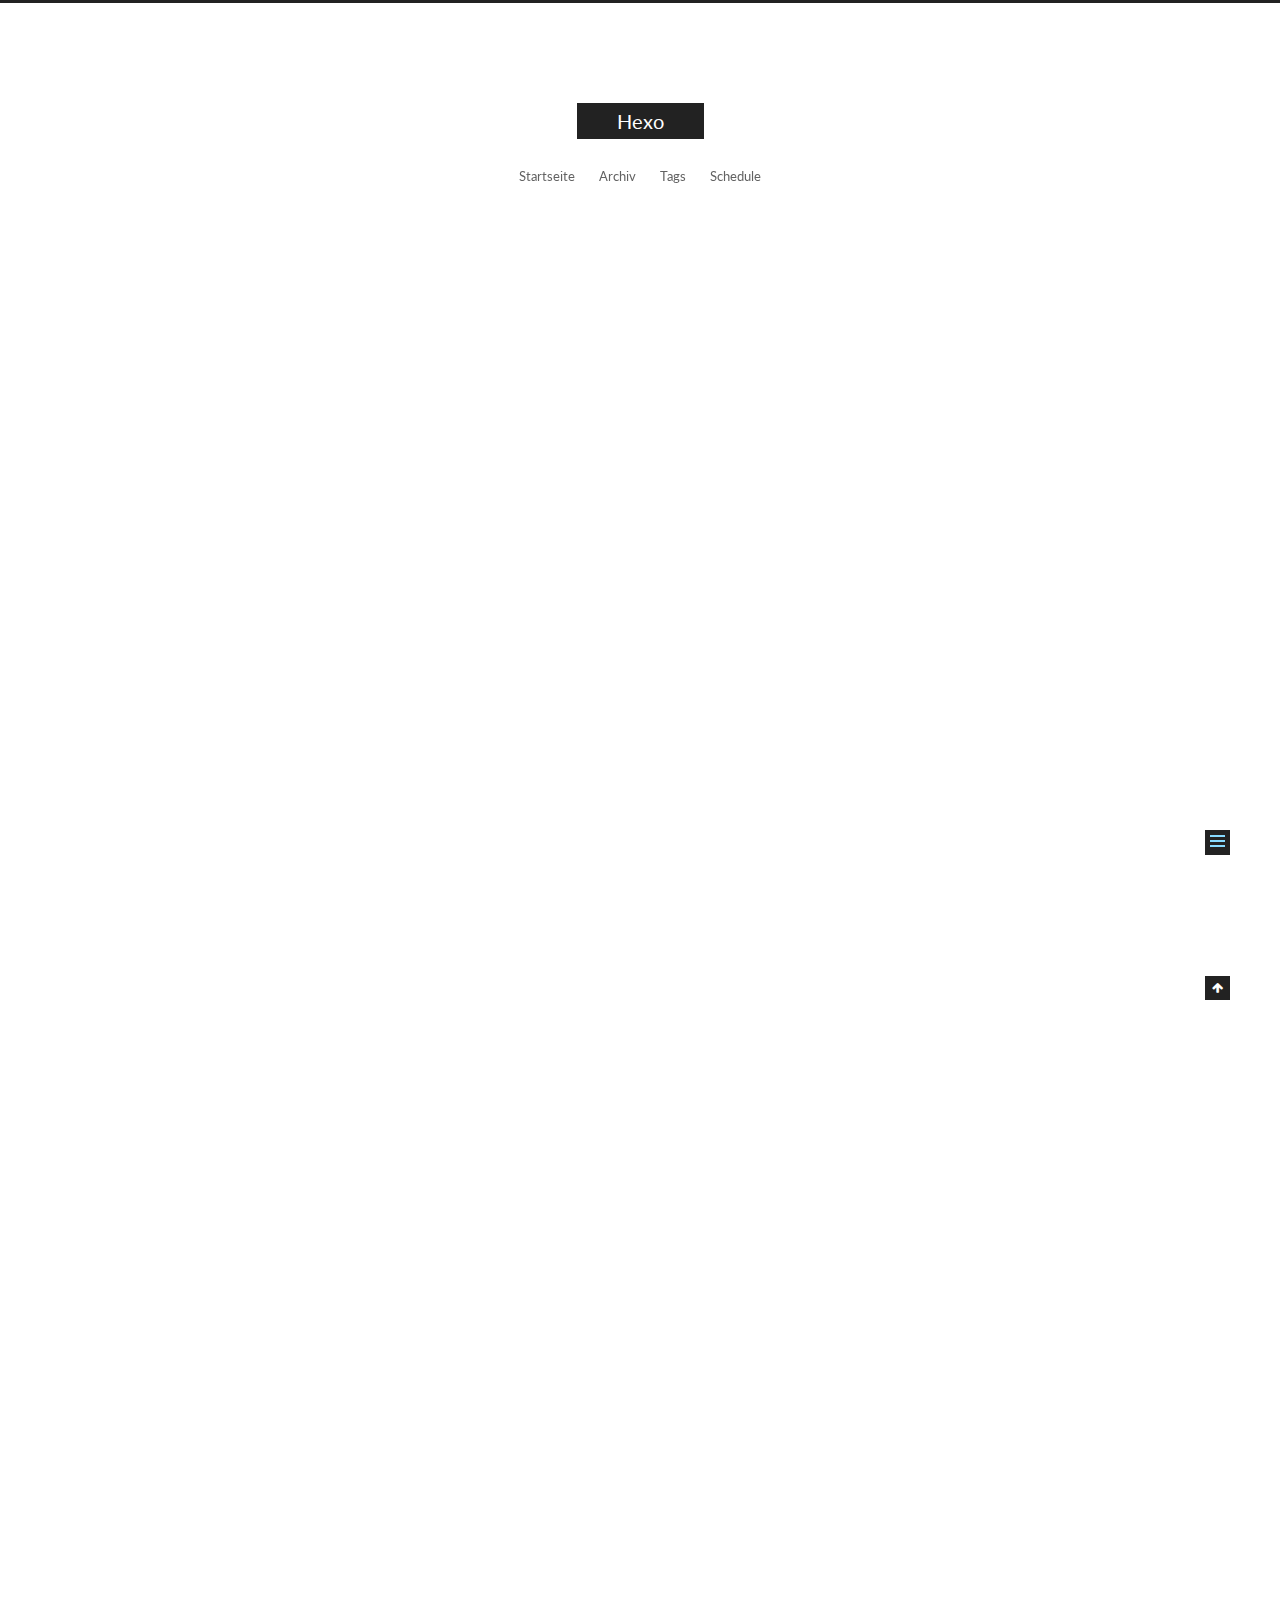
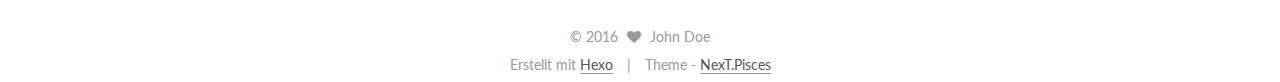
<file: 2016/11/10/operator/index.html>
<!doctype html>



  


<html class="theme-next pisces use-motion">
<head>
  <meta charset="UTF-8"/>
<meta http-equiv="X-UA-Compatible" content="IE=edge,chrome=1" />
<meta name="viewport" content="width=device-width, initial-scale=1, maximum-scale=1"/>



<meta http-equiv="Cache-Control" content="no-transform" />
<meta http-equiv="Cache-Control" content="no-siteapp" />












  
  
  <link href="/lib/fancybox/source/jquery.fancybox.css?v=2.1.5" rel="stylesheet" type="text/css" />




  
  
  
  

  
    
    
  

  

  

  

  

  
    
    
    <link href="//fonts.googleapis.com/css?family=Lato:300,300italic,400,400italic,700,700italic&subset=latin,latin-ext" rel="stylesheet" type="text/css">
  






<link href="/lib/font-awesome/css/font-awesome.min.css?v=4.4.0" rel="stylesheet" type="text/css" />

<link href="/css/main.css?v=5.0.2" rel="stylesheet" type="text/css" />


  <meta name="keywords" content="Hexo, NexT" />








  <link rel="shortcut icon" type="image/x-icon" href="/favicon.ico?v=5.0.2" />






<meta name="description" content="算术运算符
+ - * / %同JS一样
&amp;quot;ssdf&amp;quot; + 1;中字符串会被转化为0
&amp;quot;12sf&amp;quot; + 1;中字符串会被转化为12

赋值运算符
= += -= *= /=

字符串运算符
.=
$a .= 5拼接赋值相当于$a = $a.5

递增和递减运算符
++$i 先加,$i的值加1,然后再返回$i的值
$i++ 后加,先返回$i的值,再加
--$i">
<meta property="og:type" content="article">
<meta property="og:title" content="Hexo">
<meta property="og:url" content="http://yoursite.com/2016/11/10/operator/index.html">
<meta property="og:site_name" content="Hexo">
<meta property="og:description" content="算术运算符
+ - * / %同JS一样
&amp;quot;ssdf&amp;quot; + 1;中字符串会被转化为0
&amp;quot;12sf&amp;quot; + 1;中字符串会被转化为12

赋值运算符
= += -= *= /=

字符串运算符
.=
$a .= 5拼接赋值相当于$a = $a.5

递增和递减运算符
++$i 先加,$i的值加1,然后再返回$i的值
$i++ 后加,先返回$i的值,再加
--$i">
<meta property="og:updated_time" content="2016-11-10T08:10:33.000Z">
<meta name="twitter:card" content="summary">
<meta name="twitter:title" content="Hexo">
<meta name="twitter:description" content="算术运算符
+ - * / %同JS一样
&amp;quot;ssdf&amp;quot; + 1;中字符串会被转化为0
&amp;quot;12sf&amp;quot; + 1;中字符串会被转化为12

赋值运算符
= += -= *= /=

字符串运算符
.=
$a .= 5拼接赋值相当于$a = $a.5

递增和递减运算符
++$i 先加,$i的值加1,然后再返回$i的值
$i++ 后加,先返回$i的值,再加
--$i">



<script type="text/javascript" id="hexo.configuration">
  var NexT = window.NexT || {};
  var CONFIG = {
    scheme: 'Pisces',
    sidebar: {"position":"left","display":"post"},
    fancybox: true,
    motion: true,
    duoshuo: {
      userId: '0',
      author: 'Author'
    }
  };
</script>




  <link rel="canonical" href="http://yoursite.com/2016/11/10/operator/"/>


  <title>  | Hexo </title>
</head>

<body itemscope itemtype="//schema.org/WebPage" lang="">

  










  
  
    
  

  <div class="container one-collumn sidebar-position-left page-post-detail ">
    <div class="headband"></div>

    <header id="header" class="header" itemscope itemtype="//schema.org/WPHeader">
      <div class="header-inner"><div class="site-meta ">
  

  <div class="custom-logo-site-title">
    <a href="/"  class="brand" rel="start">
      <span class="logo-line-before"><i></i></span>
      <span class="site-title">Hexo</span>
      <span class="logo-line-after"><i></i></span>
    </a>
  </div>
  <p class="site-subtitle"></p>
</div>

<div class="site-nav-toggle">
  <button>
    <span class="btn-bar"></span>
    <span class="btn-bar"></span>
    <span class="btn-bar"></span>
  </button>
</div>

<nav class="site-nav">
  

  
    <ul id="menu" class="menu">
      
        
        <li class="menu-item menu-item-home">
          <a href="/" rel="section">
            
            Startseite
          </a>
        </li>
      
        
        <li class="menu-item menu-item-archives">
          <a href="/archives" rel="section">
            
            Archiv
          </a>
        </li>
      
        
        <li class="menu-item menu-item-tags">
          <a href="/tags" rel="section">
            
            Tags
          </a>
        </li>
      
        
        <li class="menu-item menu-item-schedule">
          <a href="/schedule" rel="section">
            
            Schedule
          </a>
        </li>
      

      
    </ul>
  

  
</nav>

 </div>
    </header>

    <main id="main" class="main">
      <div class="main-inner">
        <div class="content-wrap">
          <div id="content" class="content">
            

  <div id="posts" class="posts-expand">
    

  
  

  
  
  

  <article class="post post-type-normal " itemscope itemtype="//schema.org/Article">

    
      <header class="post-header">

        
        
          <h1 class="post-title" itemprop="name headline">
            
            
              
                
              
            
          </h1>
        

        <div class="post-meta">
          <span class="post-time">
            <span class="post-meta-item-icon">
              <i class="fa fa-calendar-o"></i>
            </span>
            <span class="post-meta-item-text">Veröffentlicht am</span>
            <time itemprop="dateCreated" datetime="2016-11-10T16:10:33+08:00" content="2016-11-10">
              2016-11-10
            </time>
          </span>

          

          
            
          

          

          
          

          
        </div>
      </header>
    


    <div class="post-body" itemprop="articleBody">

      
      

      
        <h3 id="算术运算符"><a href="#算术运算符" class="headerlink" title="算术运算符"></a>算术运算符</h3><ul>
<li><code>+</code> <code>-</code> <code>*</code> <code>/</code> <code>%</code>同JS一样</li>
<li><code>&quot;ssdf&quot; + 1;</code>中字符串会被转化为<code>0</code></li>
<li><code>&quot;12sf&quot; + 1;</code>中字符串会被转化为<code>12</code></li>
</ul>
<h3 id="赋值运算符"><a href="#赋值运算符" class="headerlink" title="赋值运算符"></a>赋值运算符</h3><ul>
<li><code>=</code> <code>+=</code> <code>-=</code> <code>*=</code> <code>/=</code></li>
</ul>
<h3 id="字符串运算符"><a href="#字符串运算符" class="headerlink" title="字符串运算符"></a>字符串运算符</h3><ul>
<li><code>.=</code></li>
<li><code>$a .= 5</code>拼接赋值相当于<code>$a = $a.5</code></li>
</ul>
<h3 id="递增和递减运算符"><a href="#递增和递减运算符" class="headerlink" title="递增和递减运算符"></a>递增和递减运算符</h3><ul>
<li><code>++$i</code> 先加,$i的值加1,然后再返回$i的值</li>
<li><code>$i++</code> 后加,先返回$i的值,再加</li>
<li><code>--$i</code> 同理</li>
<li><code>$i--</code> 同理</li>
</ul>
<h3 id="逻辑运算符"><a href="#逻辑运算符" class="headerlink" title="逻辑运算符"></a>逻辑运算符</h3><ul>
<li><code>&amp;&amp;</code>  <code>AND</code> 逻辑与</li>
<li><code>||</code> <code>OR</code> 逻辑或</li>
<li><code>!</code> <code>NOT</code> 逻辑非</li>
</ul>
<h3 id="比较运算符"><a href="#比较运算符" class="headerlink" title="比较运算符"></a>比较运算符</h3><ul>
<li><code>&gt;</code> <code>&lt;</code> <code>&gt;=</code> <code>&lt;=</code></li>
<li><code>!=</code> <code>&lt;&gt;</code> 不等于</li>
<li><code>==</code> <code>===</code> <code>!==</code>同JS一样 </li>
</ul>
<h3 id="三元运算符"><a href="#三元运算符" class="headerlink" title="三元运算符"></a>三元运算符</h3><ul>
<li><code>判断条件?结果1:结果2</code></li>
</ul>

      
    </div>

    <div>
      
        

      
    </div>

    <div>
      
        

      
    </div>

    <footer class="post-footer">
      

      
        <div class="post-nav">
          <div class="post-nav-next post-nav-item">
            
              <a href="/2016/11/10/hello-world/" rel="next" title="Hello World">
                <i class="fa fa-chevron-left"></i> Hello World
              </a>
            
          </div>

          <div class="post-nav-prev post-nav-item">
            
          </div>
        </div>
      

      
      
    </footer>
  </article>



    <div class="post-spread">
      
    </div>
  </div>


          </div>
          


          
  <div class="comments" id="comments">
    
  </div>


        </div>
        
          
  
  <div class="sidebar-toggle">
    <div class="sidebar-toggle-line-wrap">
      <span class="sidebar-toggle-line sidebar-toggle-line-first"></span>
      <span class="sidebar-toggle-line sidebar-toggle-line-middle"></span>
      <span class="sidebar-toggle-line sidebar-toggle-line-last"></span>
    </div>
  </div>

  <aside id="sidebar" class="sidebar">
    <div class="sidebar-inner">

      

      
        <ul class="sidebar-nav motion-element">
          <li class="sidebar-nav-toc sidebar-nav-active" data-target="post-toc-wrap" >
            Inhaltsverzeichnis
          </li>
          <li class="sidebar-nav-overview" data-target="site-overview">
            Übersicht
          </li>
        </ul>
      

      <section class="site-overview sidebar-panel ">
        <div class="site-author motion-element" itemprop="author" itemscope itemtype="//schema.org/Person">
          <img class="site-author-image" itemprop="image"
               src="/images/avatar.gif"
               alt="John Doe" />
          <p class="site-author-name" itemprop="name">John Doe</p>
          <p class="site-description motion-element" itemprop="description"></p>
        </div>
        <nav class="site-state motion-element">
          <div class="site-state-item site-state-posts">
            <a href="/archives">
              <span class="site-state-item-count">2</span>
              <span class="site-state-item-name">Artikel</span>
            </a>
          </div>

          

          

        </nav>

        

        <div class="links-of-author motion-element">
          
        </div>

        
        

        
        

      </section>

      
        <section class="post-toc-wrap motion-element sidebar-panel sidebar-panel-active">
          <div class="post-toc">
            
              
            
            
              <div class="post-toc-content"><ol class="nav"><li class="nav-item nav-level-3"><a class="nav-link" href="#算术运算符"><span class="nav-number">1.</span> <span class="nav-text">算术运算符</span></a></li><li class="nav-item nav-level-3"><a class="nav-link" href="#赋值运算符"><span class="nav-number">2.</span> <span class="nav-text">赋值运算符</span></a></li><li class="nav-item nav-level-3"><a class="nav-link" href="#字符串运算符"><span class="nav-number">3.</span> <span class="nav-text">字符串运算符</span></a></li><li class="nav-item nav-level-3"><a class="nav-link" href="#递增和递减运算符"><span class="nav-number">4.</span> <span class="nav-text">递增和递减运算符</span></a></li><li class="nav-item nav-level-3"><a class="nav-link" href="#逻辑运算符"><span class="nav-number">5.</span> <span class="nav-text">逻辑运算符</span></a></li><li class="nav-item nav-level-3"><a class="nav-link" href="#比较运算符"><span class="nav-number">6.</span> <span class="nav-text">比较运算符</span></a></li><li class="nav-item nav-level-3"><a class="nav-link" href="#三元运算符"><span class="nav-number">7.</span> <span class="nav-text">三元运算符</span></a></li></ol></div>
            
          </div>
        </section>
      

    </div>
  </aside>


        
      </div>
    </main>

    <footer id="footer" class="footer">
      <div class="footer-inner">
        <div class="copyright" >
  
  &copy; 
  <span itemprop="copyrightYear">2016</span>
  <span class="with-love">
    <i class="fa fa-heart"></i>
  </span>
  <span class="author" itemprop="copyrightHolder">John Doe</span>
</div>

<div class="powered-by">
  Erstellt mit  <a class="theme-link" href="https://hexo.io">Hexo</a>
</div>

<div class="theme-info">
  Theme -
  <a class="theme-link" href="https://github.com/iissnan/hexo-theme-next">
    NexT.Pisces
  </a>
</div>

        

        
      </div>
    </footer>

    <div class="back-to-top">
      <i class="fa fa-arrow-up"></i>
    </div>
  </div>

  

<script type="text/javascript">
  if (Object.prototype.toString.call(window.Promise) !== '[object Function]') {
    window.Promise = null;
  }
</script>









  



  
  <script type="text/javascript" src="/lib/jquery/index.js?v=2.1.3"></script>

  
  <script type="text/javascript" src="/lib/fastclick/lib/fastclick.min.js?v=1.0.6"></script>

  
  <script type="text/javascript" src="/lib/jquery_lazyload/jquery.lazyload.js?v=1.9.7"></script>

  
  <script type="text/javascript" src="/lib/velocity/velocity.min.js?v=1.2.1"></script>

  
  <script type="text/javascript" src="/lib/velocity/velocity.ui.min.js?v=1.2.1"></script>

  
  <script type="text/javascript" src="/lib/fancybox/source/jquery.fancybox.pack.js?v=2.1.5"></script>


  


  <script type="text/javascript" src="/js/src/utils.js?v=5.0.2"></script>

  <script type="text/javascript" src="/js/src/motion.js?v=5.0.2"></script>



  
  


  <script type="text/javascript" src="/js/src/affix.js?v=5.0.2"></script>

  <script type="text/javascript" src="/js/src/schemes/pisces.js?v=5.0.2"></script>



  
  <script type="text/javascript" src="/js/src/scrollspy.js?v=5.0.2"></script>
<script type="text/javascript" src="/js/src/post-details.js?v=5.0.2"></script>



  


  <script type="text/javascript" src="/js/src/bootstrap.js?v=5.0.2"></script>



  



  




  
  

  

  

  

  


</body>
</html>
</file>
<file: css/main.css>
/* normalize.css v3.0.2 | MIT License | git.io/normalize */
html {
  font-family: sans-serif; /* 1 */
  -ms-text-size-adjust: 100%; /* 2 */
  -webkit-text-size-adjust: 100%; /* 2 */
}
body {
  margin: 0;
}
article,
aside,
details,
figcaption,
figure,
footer,
header,
hgroup,
main,
menu,
nav,
section,
summary {
  display: block;
}
audio,
canvas,
progress,
video {
  display: inline-block; /* 1 */
  vertical-align: baseline; /* 2 */
}
audio:not([controls]) {
  display: none;
  height: 0;
}
[hidden],
template {
  display: none;
}
a {
  background-color: transparent;
}
a:active,
a:hover {
  outline: 0;
}
abbr[title] {
  border-bottom: 1px dotted;
}
b,
strong {
  font-weight: bold;
}
dfn {
  font-style: italic;
}
h1 {
  font-size: 2em;
  margin: 0.67em 0;
}
mark {
  background: #ff0;
  color: #000;
}
small {
  font-size: 80%;
}
sub,
sup {
  font-size: 75%;
  line-height: 0;
  position: relative;
  vertical-align: baseline;
}
sup {
  top: -0.5em;
}
sub {
  bottom: -0.25em;
}
img {
  border: 0;
}
svg:not(:root) {
  overflow: hidden;
}
figure {
  margin: 1em 40px;
}
hr {
  -moz-box-sizing: content-box;
  box-sizing: content-box;
  height: 0;
}
pre {
  overflow: auto;
}
code,
kbd,
pre,
samp {
  font-family: monospace, monospace;
  font-size: 1em;
}
button,
input,
optgroup,
select,
textarea {
  color: inherit; /* 1 */
  font: inherit; /* 2 */
  margin: 0; /* 3 */
}
button {
  overflow: visible;
}
button,
select {
  text-transform: none;
}
button,
html input[type="button"],
input[type="reset"],
input[type="submit"] {
  -webkit-appearance: button; /* 2 */
  cursor: pointer; /* 3 */
}
button[disabled],
html input[disabled] {
  cursor: default;
}
button::-moz-focus-inner,
input::-moz-focus-inner {
  border: 0;
  padding: 0;
}
input {
  line-height: normal;
}
input[type="checkbox"],
input[type="radio"] {
  box-sizing: border-box; /* 1 */
  padding: 0; /* 2 */
}
input[type="number"]::-webkit-inner-spin-button,
input[type="number"]::-webkit-outer-spin-button {
  height: auto;
}
input[type="search"] {
  -webkit-appearance: textfield; /* 1 */
  -moz-box-sizing: content-box;
  -webkit-box-sizing: content-box; /* 2 */
  box-sizing: content-box;
}
input[type="search"]::-webkit-search-cancel-button,
input[type="search"]::-webkit-search-decoration {
  -webkit-appearance: none;
}
fieldset {
  border: 1px solid #c0c0c0;
  margin: 0 2px;
  padding: 0.35em 0.625em 0.75em;
}
legend {
  border: 0; /* 1 */
  padding: 0; /* 2 */
}
textarea {
  overflow: auto;
}
optgroup {
  font-weight: bold;
}
table {
  border-collapse: collapse;
  border-spacing: 0;
}
td,
th {
  padding: 0;
}
::selection {
  background: #262a30;
  color: #fff;
}
body {
  position: relative;
  font-family: 'Lato', "PingFang SC", "Microsoft YaHei", sans-serif;
  font-size: 14px;
  line-height: 2;
  color: #555;
  background: #fff;
}
@media (max-width: 767px) {
  body {
    padding-right: 0 !important;
  }
}
@media (min-width: 768px) and (max-width: 991px) {
  body {
    padding-right: 0 !important;
  }
}
@media (min-width: 1600px) {
  body {
    font-size: 16px;
  }
}
h1,
h2,
h3,
h4,
h5,
h6 {
  margin: 0;
  padding: 0;
  font-weight: bold;
  line-height: 1.5;
  font-family: 'Lato', "PingFang SC", "Microsoft YaHei", sans-serif;
}
h2,
h3,
h4,
h5,
h6 {
  margin: 20px 0 15px;
}
h1 {
  font-size: 22px;
}
@media (max-width: 767px) {
  h1 {
    font-size: 18px;
  }
}
h2 {
  font-size: 20px;
}
@media (max-width: 767px) {
  h2 {
    font-size: 16px;
  }
}
h3 {
  font-size: 18px;
}
@media (max-width: 767px) {
  h3 {
    font-size: 14px;
  }
}
h4 {
  font-size: 16px;
}
@media (max-width: 767px) {
  h4 {
    font-size: 12px;
  }
}
h5 {
  font-size: 14px;
}
@media (max-width: 767px) {
  h5 {
    font-size: 10px;
  }
}
h6 {
  font-size: 12px;
}
@media (max-width: 767px) {
  h6 {
    font-size: 8px;
  }
}
p {
  margin: 0 0 25px 0;
}
a {
  color: #555;
  text-decoration: none;
  border-bottom: 1px solid #999;
  word-wrap: break-word;
}
a:hover {
  color: #222;
  border-bottom-color: #222;
}
ul {
  list-style: none;
}
blockquote {
  margin: 0;
  padding: 0;
}
img {
  display: block;
  margin: auto;
  max-width: 100%;
  height: auto;
}
hr {
  margin: 40px 0;
  height: 3px;
  border: none;
  background-color: #ddd;
  background-image: repeating-linear-gradient(-45deg, #fff, #fff 4px, transparent 4px, transparent 8px);
}
blockquote {
  padding: 0 15px;
  color: #666;
  border-left: 4px solid #ddd;
}
blockquote cite::before {
  content: "-";
  padding: 0 5px;
}
dt {
  font-weight: 700;
}
dd {
  margin: 0;
  padding: 0;
}
.text-left {
  text-align: left;
}
.text-center {
  text-align: center;
}
.text-right {
  text-align: right;
}
.text-justify {
  text-align: justify;
}
.text-nowrap {
  white-space: nowrap;
}
.text-lowercase {
  text-transform: lowercase;
}
.text-uppercase {
  text-transform: uppercase;
}
.text-capitalize {
  text-transform: capitalize;
}
.center-block {
  display: block;
  margin-left: auto;
  margin-right: auto;
}
.clearfix:before,
.clearfix:after {
  content: " ";
  display: table;
}
.clearfix:after {
  clear: both;
}
.pullquote {
  width: 45%;
}
.pullquote.left {
  float: left;
  margin-left: 5px;
  margin-right: 10px;
}
.pullquote.right {
  float: right;
  margin-left: 10px;
  margin-right: 5px;
}
.affix.affix.affix {
  position: fixed;
}
.translation {
  margin-top: -20px;
  font-size: 14px;
  color: #999;
}
.scrollbar-measure {
  width: 100px;
  height: 100px;
  overflow: scroll;
  position: absolute;
  top: -9999px;
}
.use-motion .motion-element {
  opacity: 0;
}
#local-search-input {
  padding: 3px;
  border: none;
  text-indent: 14px;
  border-radius: 0;
  width: 140px;
  outline: none;
  border-bottom: 1px solid #999;
  background: inherit;
  opacity: 0.5;
}
#local-search-input:focus {
  opacity: 1;
}
.search-icon {
  position: absolute;
  top: 9px;
}
table {
  margin: 20px 0;
  width: 100%;
  border-collapse: collapse;
  border-spacing: 0;
  border: 1px solid #ddd;
  font-size: 14px;
  table-layout: fixed;
  word-wrap: break-all;
}
table>tbody>tr:nth-of-type(odd) {
  background-color: #f9f9f9;
}
table>tbody>tr:hover {
  background-color: #f5f5f5;
}
caption,
th,
td {
  padding: 8px;
  text-align: left;
  vertical-align: middle;
  font-weight: normal;
}
th,
td {
  border-bottom: 3px solid #ddd;
  border-right: 1px solid #eee;
}
th {
  padding-bottom: 10px;
  font-weight: 700;
}
td {
  border-bottom-width: 1px;
}
html,
body {
  height: 100%;
}
.container {
  position: relative;
  min-height: 100%;
}
.header-inner {
  margin: 0 auto;
  padding: 100px 0 70px;
  width: 700px;
}
@media (min-width: 1600px) {
  .container .header-inner {
    width: 900px;
  }
}
.main {
  padding-bottom: 150px;
}
.main-inner {
  margin: 0 auto;
  width: 700px;
}
@media (min-width: 1600px) {
  .container .main-inner {
    width: 900px;
  }
}
.footer {
  position: absolute;
  left: 0;
  bottom: 0;
  width: 100%;
  min-height: 50px;
}
.footer-inner {
  box-sizing: border-box;
  margin: 20px auto;
  width: 700px;
}
@media (min-width: 1600px) {
  .container .footer-inner {
    width: 900px;
  }
}
pre,
.highlight {
  overflow: auto;
  margin: 20px 0;
  padding: 15px;
  font-size: 13px;
  color: #4d4d4c;
  background: #f7f7f7;
  line-height: 1.6;
}
pre,
code {
  font-family: consolas, Menlo, "PingFang SC", "Microsoft YaHei", monospace;
}
code {
  padding: 2px 4px;
  word-wrap: break-all;
  color: #4d4d4c;
  background: #f7f7f7;
  border-radius: 3px;
  font-size: 13px;
}
pre code {
  padding: 0;
  color: #4d4d4c;
  background: none;
  text-shadow: none;
}
.highlight pre {
  border: none;
  margin: 0;
  padding: 1px;
}
.highlight table {
  margin: 0;
  width: auto;
  border: none;
}
.highlight td {
  border: none;
  padding: 0;
}
.highlight figcaption {
  font-size: 1em;
  color: #4d4d4c;
  line-height: 1em;
  margin-bottom: 1em;
}
.highlight figcaption:before,
.highlight figcaption:after {
  content: " ";
  display: table;
}
.highlight figcaption:after {
  clear: both;
}
.highlight figcaption a {
  float: right;
  color: #4d4d4c;
}
.highlight figcaption a:hover {
  border-bottom-color: #4d4d4c;
}
.highlight .gutter pre {
  color: #666;
  text-align: right;
  padding-right: 20px;
}
.highlight .line {
  height: 20px;
}
.gutter {
  -webkit-user-select: none;
  -moz-user-select: none;
  -ms-user-select: none;
  user-select: none;
}
.gist table {
  width: auto;
}
.gist table td {
  border: none;
}
pre .deletion {
  background: #fdd;
}
pre .addition {
  background: #dfd;
}
pre .meta {
  color: #8959a8;
}
pre .comment {
  color: #8e908c;
}
pre .variable,
pre .attribute,
pre .tag,
pre .regexp,
pre .ruby .constant,
pre .xml .tag .title,
pre .xml .pi,
pre .xml .doctype,
pre .html .doctype,
pre .css .id,
pre .css .class,
pre .css .pseudo {
  color: #c82829;
}
pre .number,
pre .preprocessor,
pre .built_in,
pre .literal,
pre .params,
pre .constant,
pre .command {
  color: #f5871f;
}
pre .ruby .class .title,
pre .css .rules .attribute,
pre .string,
pre .value,
pre .inheritance,
pre .header,
pre .ruby .symbol,
pre .xml .cdata,
pre .special,
pre .number,
pre .formula {
  color: #718c00;
}
pre .title,
pre .css .hexcolor {
  color: #3e999f;
}
pre .function,
pre .python .decorator,
pre .python .title,
pre .ruby .function .title,
pre .ruby .title .keyword,
pre .perl .sub,
pre .javascript .title,
pre .coffeescript .title {
  color: #4271ae;
}
pre .keyword,
pre .javascript .function {
  color: #8959a8;
}
.full-image.full-image.full-image {
  border: none;
  max-width: 100%;
  width: auto;
  margin: 20px auto;
}
@media (min-width: 992px) {
  .full-image.full-image.full-image {
    max-width: none;
    width: 126%;
    margin: 0 -13%;
  }
}
.blockquote-center,
.page-home .post-type-quote blockquote,
.page-post-detail .post-type-quote blockquote {
  position: relative;
  margin: 40px 0;
  padding: 0;
  border-left: none;
  text-align: center;
}
.blockquote-center::before,
.page-home .post-type-quote blockquote::before,
.page-post-detail .post-type-quote blockquote::before,
.blockquote-center::after,
.page-home .post-type-quote blockquote::after,
.page-post-detail .post-type-quote blockquote::after {
  position: absolute;
  content: ' ';
  display: block;
  width: 100%;
  height: 24px;
  opacity: 0.2;
  background-repeat: no-repeat;
  background-position: 0 -6px;
  background-size: 22px 22px;
}
.blockquote-center::before,
.page-home .post-type-quote blockquote::before,
.page-post-detail .post-type-quote blockquote::before {
  top: -20px;
  background-image: url("../images/quote-l.svg");
  border-top: 1px solid #ccc;
}
.blockquote-center::after,
.page-home .post-type-quote blockquote::after,
.page-post-detail .post-type-quote blockquote::after {
  bottom: -20px;
  background-image: url("../images/quote-r.svg");
  border-bottom: 1px solid #ccc;
  background-position: 100% 8px;
}
.blockquote-center p,
.page-home .post-type-quote blockquote p,
.page-post-detail .post-type-quote blockquote p,
.blockquote-center div,
.page-home .post-type-quote blockquote div,
.page-post-detail .post-type-quote blockquote div {
  text-align: center;
}
.post .post-body .group-picture img {
  box-sizing: border-box;
  padding: 0 3px;
  border: none;
}
.post .group-picture-row {
  overflow: hidden;
  margin-top: 6px;
}
.post .group-picture-row:first-child {
  margin-top: 0;
}
.post .group-picture-column {
  float: left;
}
.page-post-detail .post-body .group-picture-column {
  float: none;
  margin-top: 10px;
  width: auto !important;
}
.page-post-detail .post-body .group-picture-column img {
  margin: 0 auto;
}
.page-archive .group-picture-container {
  overflow: hidden;
}
.page-archive .group-picture-row {
  float: left;
}
.page-archive .group-picture-row:first-child {
  margin-top: 6px;
}
.page-archive .group-picture-column {
  max-width: 150px;
  max-height: 150px;
}
.btn {
  display: inline-block;
  padding: 0 20px;
  font-size: 14px;
  color: #fff;
  background: #222;
  border: 2px solid #222;
  text-decoration: none;
  border-radius: 0;
  transition-property: background-color;
  transition-duration: 0.2s;
  transition-timing-function: ease-in-out;
  transition-delay: 0s;
}
.btn:hover,
.post-more-link .btn:hover {
  border-color: #222;
  color: #222;
  background: #fff;
}
.btn-bar {
  display: block;
  width: 22px;
  height: 2px;
  background: #555;
  border-radius: 1px;
}
.btn-bar+.btn-bar {
  margin-top: 4px;
}
.pagination {
  margin: 120px 0 40px;
  text-align: center;
  border-top: 1px solid #eee;
}
.page-number-basic,
.pagination .prev,
.pagination .next,
.pagination .page-number,
.pagination .space {
  display: inline-block;
  position: relative;
  top: -1px;
  margin: 0 10px;
  padding: 0 10px;
  line-height: 30px;
}
@media (max-width: 767px) {
  .page-number-basic,
  .pagination .prev,
  .pagination .next,
  .pagination .page-number,
  .pagination .space {
    margin: 0 5px;
  }
}
.pagination .prev,
.pagination .next,
.pagination .page-number {
  border-bottom: 0;
  border-top: 1px solid #eee;
  transition-property: border-color;
  transition-duration: 0.2s;
  transition-timing-function: ease-in-out;
  transition-delay: 0s;
}
.pagination .prev:hover,
.pagination .next:hover,
.pagination .page-number:hover {
  border-top-color: #222;
}
.pagination .space {
  padding: 0;
  margin: 0;
}
.pagination .prev {
  margin-left: 0;
}
.pagination .next {
  margin-right: 0;
}
.pagination .page-number.current {
  color: #fff;
  background: #ccc;
  border-top-color: #ccc;
}
@media (max-width: 767px) {
  .pagination {
    border-top: none;
  }
  .pagination .prev,
  .pagination .next,
  .pagination .page-number {
    margin-bottom: 10px;
    border-top: 0;
    border-bottom: 1px solid #eee;
  }
  .pagination .prev:hover,
  .pagination .next:hover,
  .pagination .page-number:hover {
    border-bottom-color: #222;
  }
}
.comments {
  margin: 60px 20px 0;
}
.tag-cloud {
  text-align: center;
}
.tag-cloud a {
  display: inline-block;
  margin: 10px;
}
.back-to-top {
  box-sizing: border-box;
  position: fixed;
  bottom: -100px;
  right: 50px;
  z-index: 1050;
  padding: 0 6px;
  width: 25px;
  background: #222;
  font-size: 12px;
  opacity: 1;
  color: #fff;
  cursor: pointer;
  text-align: center;
  -webkit-transform: translateZ(0);
  transition-property: bottom;
  transition-duration: 0.2s;
  transition-timing-function: ease-in-out;
  transition-delay: 0s;
}
@media (max-width: 767px) {
  .back-to-top {
    display: none;
  }
}
@media (min-width: 768px) and (max-width: 991px) {
  .back-to-top {
    display: none;
  }
}
.back-to-top.back-to-top-on {
  bottom: 19px;
}
.header {
  background: #fff;
}
.header-inner {
  position: relative;
}
.headband {
  height: 3px;
  background: #222;
}
.site-meta {
  margin: 0;
  text-align: center;
}
@media (max-width: 767px) {
  .site-meta {
    text-align: center;
  }
}
.brand {
  position: relative;
  display: inline-block;
  padding: 0 40px;
  color: #fff;
  background: #222;
  border-bottom: none;
}
.brand:hover {
  color: #fff;
}
.logo {
  display: inline-block;
  margin-right: 5px;
  line-height: 36px;
  vertical-align: top;
}
.site-title {
  display: inline-block;
  vertical-align: top;
  line-height: 36px;
  font-size: 20px;
  font-weight: normal;
  font-family: 'Lato', "PingFang SC", "Microsoft YaHei", sans-serif;
}
.site-subtitle {
  margin-top: 10px;
  font-size: 13px;
  color: #999;
}
.use-motion .brand {
  opacity: 0;
}
.use-motion .logo,
.use-motion .site-title,
.use-motion .site-subtitle {
  opacity: 0;
  position: relative;
  top: -10px;
}
.site-nav-toggle {
  display: none;
  position: absolute;
  top: 10px;
  left: 10px;
}
@media (max-width: 767px) {
  .site-nav-toggle {
    display: block;
  }
}
.site-nav-toggle button {
  margin-top: 2px;
  padding: 9px 10px;
  background: transparent;
  border: none;
}
@media (max-width: 767px) {
  .site-nav {
    display: none;
    margin: 0 -10px;
    padding: 0 10px;
    clear: both;
    border-top: 1px solid #ddd;
  }
}
@media (min-width: 768px) and (max-width: 991px) {
  .site-nav {
    display: block !important;
  }
}
@media (min-width: 992px) {
  .site-nav {
    display: block !important;
  }
}
.menu {
  margin-top: 20px;
  padding-left: 0;
  text-align: center;
}
.menu .menu-item {
  display: inline-block;
  margin: 0 10px;
}
@media screen and (max-width: 767px) {
  .menu .menu-item {
    margin-top: 10px;
  }
}
.menu .menu-item a {
  display: block;
  font-size: 13px;
  text-transform: capitalize;
  line-height: inherit;
  border-bottom: 1px solid transparent;
  transition-property: border-color;
  transition-duration: 0.2s;
  transition-timing-function: ease-in-out;
  transition-delay: 0s;
}
.menu .menu-item a:hover {
  border-bottom-color: #222;
}
.menu .menu-item .fa {
  margin-right: 5px;
}
.use-motion .menu-item {
  opacity: 0;
}
.post-body {
  font-family: 'Lato', "PingFang SC", "Microsoft YaHei", sans-serif;
}
@media (max-width: 767px) {
  .post-body {
    word-break: break-word;
  }
}
.post-body .fancybox img {
  display: block !important;
  margin: 0 auto;
  cursor: pointer;
  cursor: zoom-in;
  cursor: -webkit-zoom-in;
}
.post-body .image-caption,
.post-body .figure .caption {
  margin: 10px auto 15px;
  text-align: center;
  font-size: 14px;
  color: #999;
  font-weight: bold;
  line-height: 1;
}
.post-sticky-flag {
  display: inline-block;
  font-size: 16px;
  -ms-transform: rotate(30deg);
  -webkit-transform: rotate(30deg);
  -moz-transform: rotate(30deg);
  -ms-transform: rotate(30deg);
  -o-transform: rotate(30deg);
  transform: rotate(30deg);
}
.posts-expand {
  padding-top: 40px;
}
@media (max-width: 767px) {
  .posts-expand {
    margin: 0 20px;
  }
  .post-body pre,
  .post-body .highlight {
    padding: 10px;
  }
  .post-body pre .gutter pre,
  .post-body .highlight .gutter pre {
    padding-right: 10px;
  }
}
@media (min-width: 992px) {
  .posts-expand .post-body {
    text-align: justify;
  }
}
.posts-expand .post-body h2,
.posts-expand .post-body h3,
.posts-expand .post-body h4,
.posts-expand .post-body h5,
.posts-expand .post-body h6 {
  padding-top: 10px;
}
.posts-expand .post-body h2 .header-anchor,
.posts-expand .post-body h3 .header-anchor,
.posts-expand .post-body h4 .header-anchor,
.posts-expand .post-body h5 .header-anchor,
.posts-expand .post-body h6 .header-anchor {
  float: right;
  margin-left: 10px;
  color: #ccc;
  border-bottom-style: none;
  visibility: hidden;
}
.posts-expand .post-body h2 .header-anchor:hover,
.posts-expand .post-body h3 .header-anchor:hover,
.posts-expand .post-body h4 .header-anchor:hover,
.posts-expand .post-body h5 .header-anchor:hover,
.posts-expand .post-body h6 .header-anchor:hover {
  color: inherit;
}
.posts-expand .post-body h2:hover .header-anchor,
.posts-expand .post-body h3:hover .header-anchor,
.posts-expand .post-body h4:hover .header-anchor,
.posts-expand .post-body h5:hover .header-anchor,
.posts-expand .post-body h6:hover .header-anchor {
  visibility: visible;
}
.posts-expand .post-body ul li {
  list-style: circle;
}
.posts-expand .post-body img {
  box-sizing: border-box;
  margin: auto;
  padding: 3px;
  border: 1px solid #ddd;
}
.posts-expand .fancybox img {
  margin: 0 auto;
}
@media (max-width: 767px) {
  .posts-collapse {
    margin: 0 20px;
  }
  .posts-collapse .post-title,
  .posts-collapse .post-meta {
    display: block;
    width: auto;
    text-align: left;
  }
}
.posts-collapse {
  position: relative;
  z-index: 1010;
  margin-left: 55px;
}
.posts-collapse::after {
  content: " ";
  position: absolute;
  top: 20px;
  left: 0;
  margin-left: -2px;
  width: 4px;
  height: 100%;
  background: #f5f5f5;
  z-index: -1;
}
@media (max-width: 767px) {
  .posts-collapse {
    margin: 0 20px;
  }
}
.posts-collapse .collection-title {
  position: relative;
  margin: 60px 0;
}
.posts-collapse .collection-title h2 {
  margin-left: 20px;
}
.posts-collapse .collection-title small {
  color: #bbb;
}
.posts-collapse .collection-title::before {
  content: " ";
  position: absolute;
  left: 0;
  top: 50%;
  margin-left: -4px;
  margin-top: -4px;
  width: 8px;
  height: 8px;
  background: #bbb;
  border-radius: 50%;
}
.posts-collapse .post {
  margin: 30px 0;
}
.posts-collapse .post-header {
  position: relative;
  transition-duration: 0.2s;
  transition-timing-function: ease-in-out;
  transition-delay: 0s;
  transition-property: border;
  border-bottom: 1px dashed #ccc;
}
.posts-collapse .post-header::before {
  content: " ";
  position: absolute;
  left: 0;
  top: 12px;
  width: 6px;
  height: 6px;
  margin-left: -4px;
  background: #bbb;
  border-radius: 50%;
  border: 1px solid #fff;
  transition-duration: 0.2s;
  transition-timing-function: ease-in-out;
  transition-delay: 0s;
  transition-property: background;
}
.posts-collapse .post-header:hover {
  border-bottom-color: #666;
}
.posts-collapse .post-header:hover::before {
  background: #222;
}
.posts-collapse .post-meta {
  position: absolute;
  font-size: 12px;
  left: 20px;
  top: 5px;
}
.posts-collapse .post-comments-count {
  display: none;
}
.posts-collapse .post-title {
  margin-left: 60px;
  font-size: 16px;
  font-weight: normal;
  line-height: inherit;
}
.posts-collapse .post-title::after {
  margin-left: 3px;
  opacity: 0.6;
}
.posts-collapse .post-title a {
  color: #666;
  border-bottom: none;
}
.page-home .post-type-quote .post-header,
.page-post-detail .post-type-quote .post-header,
.page-home .post-type-quote .post-tags,
.page-post-detail .post-type-quote .post-tags {
  display: none;
}
.posts-expand .post-title {
  font-size: 26px;
  text-align: center;
  word-break: break-word;
  font-weight: 400;
}
@media (max-width: 767px) {
  .posts-expand .post-title {
    font-size: 22px;
  }
}
.posts-expand .post-title-link {
  display: inline-block;
  position: relative;
  color: #555;
  border-bottom: none;
  line-height: 1.2;
  vertical-align: top;
}
.posts-expand .post-title-link::before {
  content: "";
  position: absolute;
  width: 100%;
  height: 2px;
  bottom: 0;
  left: 0;
  background-color: #000;
  visibility: hidden;
  -webkit-transform: scaleX(0);
  -moz-transform: scaleX(0);
  -ms-transform: scaleX(0);
  -o-transform: scaleX(0);
  transform: scaleX(0);
  transition-duration: 0.2s;
  transition-timing-function: ease-in-out;
  transition-delay: 0s;
}
.posts-expand .post-title-link:hover::before {
  visibility: visible;
  -webkit-transform: scaleX(1);
  -moz-transform: scaleX(1);
  -ms-transform: scaleX(1);
  -o-transform: scaleX(1);
  transform: scaleX(1);
}
.posts-expand .post-title-link .fa {
  font-size: 16px;
}
.posts-expand .post-meta {
  margin: 3px 0 60px 0;
  color: #999;
  font-family: 'Lato', "PingFang SC", "Microsoft YaHei", sans-serif;
  font-size: 12px;
  text-align: center;
}
.posts-expand .post-meta .post-category-list {
  display: inline-block;
  margin: 0;
  padding: 3px;
}
.posts-expand .post-meta .post-category-list-link {
  color: #999;
}
.post-meta-item-icon {
  display: none;
  margin-right: 3px;
}
@media (min-width: 768px) and (max-width: 991px) {
  .post-meta-item-icon {
    display: inline-block;
  }
}
@media (max-width: 767px) {
  .post-meta-item-icon {
    display: inline-block;
  }
}
@media (min-width: 768px) and (max-width: 991px) {
  .post-meta-item-text {
    display: none;
  }
}
@media (max-width: 767px) {
  .post-meta-item-text {
    display: none;
  }
}
@media (max-width: 767px) {
  .posts-expand .post-comments-count {
    display: none;
  }
}
.post-more-link {
  margin-top: 50px;
}
.post-more-link .btn {
  color: #fff;
  font-size: 14px;
  background: #222;
  border-radius: 0;
  line-height: 2;
}
.posts-expand .post-tags {
  margin-top: 40px;
  text-align: center;
}
.posts-expand .post-tags a {
  display: inline-block;
  margin-right: 10px;
  font-size: 13px;
}
.post-nav {
  overflow: hidden;
  margin-top: 60px;
  padding: 10px;
  white-space: nowrap;
  border-top: 1px solid #eee;
}
.post-nav-item {
  display: inline-block;
  width: 50%;
  white-space: normal;
}
.post-nav-item a {
  position: relative;
  display: inline-block;
  line-height: 25px;
  font-size: 14px;
  color: #555;
  border-bottom: none;
}
.post-nav-item a:hover {
  color: #222;
  border-bottom: none;
}
.post-nav-item a:active {
  top: 2px;
}
.post-nav-item a i {
  font-size: 12px;
}
.post-nav-prev {
  text-align: right;
}
.posts-expand .post-eof {
  display: block;
  margin: 80px auto 60px;
  width: 8%;
  height: 1px;
  background: #ccc;
  text-align: center;
}
.post:last-child .post-eof.post-eof.post-eof {
  display: none;
}
.post-gallery {
  display: table;
  table-layout: fixed;
  width: 100%;
  border-collapse: separate;
}
.post-gallery-row {
  display: table-row;
}
.post-gallery .post-gallery-img {
  display: table-cell;
  text-align: center;
  vertical-align: middle;
  border: none;
}
.post-gallery .post-gallery-img img {
  max-width: 100%;
  max-height: 100%;
  border: none;
}
.fancybox-close,
.fancybox-close:hover {
  border: none;
}
.sidebar {
  position: fixed;
  right: 0;
  top: 0;
  bottom: 0;
  width: 0;
  z-index: 1040;
  box-shadow: inset 0 2px 6px #000;
  background: #222;
  -webkit-transform: translateZ(0);
}
.sidebar a {
  color: #999;
  border-bottom-color: #555;
}
.sidebar a:hover {
  color: #eee;
}
@media (min-width: 768px) and (max-width: 991px) {
  .sidebar {
    display: none !important;
  }
}
@media (max-width: 767px) {
  .sidebar {
    display: none !important;
  }
}
.sidebar-inner {
  position: relative;
  padding: 20px 10px;
  color: #999;
  text-align: center;
}
.sidebar-toggle {
  position: fixed;
  right: 50px;
  bottom: 45px;
  width: 15px;
  height: 15px;
  padding: 5px;
  background: #222;
  line-height: 0;
  z-index: 1050;
  cursor: pointer;
  -webkit-transform: translateZ(0);
}
@media (min-width: 768px) and (max-width: 991px) {
  .sidebar-toggle {
    display: none;
  }
}
@media (max-width: 767px) {
  .sidebar-toggle {
    display: none;
  }
}
.sidebar-toggle-line {
  position: relative;
  display: inline-block;
  vertical-align: top;
  height: 2px;
  width: 100%;
  background: #fff;
  margin-top: 3px;
}
.sidebar-toggle-line:first-child {
  margin-top: 0;
}
.site-author-image {
  display: block;
  margin: 0 auto;
  padding: 2px;
  max-width: 96px;
  height: auto;
  border: 2px solid #333;
}
.site-author-name {
  margin: 5px 0 0;
  text-align: center;
  color: #f5f5f5;
  font-weight: normal;
}
.site-description {
  margin-top: 5px;
  text-align: center;
  font-size: 14px;
  color: #999;
}
.site-state {
  overflow: hidden;
  line-height: 1.4;
  white-space: nowrap;
  text-align: center;
}
.site-state-item {
  display: inline-block;
  padding: 0 15px;
  border-left: 1px solid #333;
}
.site-state-item:first-child {
  border-left: none;
}
.site-state-item a {
  border-bottom: none;
}
.site-state-item-count {
  display: block;
  text-align: center;
  color: inherit;
  font-weight: 600;
  font-size: 18px;
}
.site-state-item-name {
  font-size: 13px;
  color: inherit;
}
.feed-link {
  margin-top: 20px;
}
.feed-link a {
  display: inline-block;
  padding: 0 15px;
  color: #fc6423;
  border: 1px solid #fc6423;
  border-radius: 4px;
}
.feed-link a i {
  color: #fc6423;
  font-size: 14px;
}
.feed-link a:hover {
  color: #fff;
  background: #fc6423;
}
.feed-link a:hover i {
  color: #fff;
}
.links-of-author {
  margin-top: 20px;
}
.links-of-author a {
  display: inline-block;
  vertical-align: middle;
  margin-right: 10px;
  margin-bottom: 10px;
  border-bottom-color: #555;
  font-size: 13px;
}
.links-of-author a:before {
  display: inline-block;
  vertical-align: middle;
  margin-right: 3px;
  content: " ";
  width: 4px;
  height: 4px;
  border-radius: 50%;
  background: #0585c2;
}
.links-of-blogroll {
  font-size: 13px;
}
.links-of-blogroll-title {
  margin-top: 20px;
  font-size: 14px;
  font-weight: 600;
}
.links-of-blogroll-list {
  margin: 0;
  padding: 0;
}
.links-of-blogroll-item {
  padding: 2px 10px;
}
.sidebar-nav {
  margin: 0 0 20px;
  padding-left: 0;
}
.sidebar-nav li {
  display: inline-block;
  cursor: pointer;
  border-bottom: 1px solid transparent;
  font-size: 14px;
  color: #555;
}
.sidebar-nav li:hover {
  color: #f5f5f5;
}
.page-post-detail .sidebar-nav-toc {
  padding: 0 5px;
}
.page-post-detail .sidebar-nav-overview {
  margin-left: 10px;
}
.sidebar-nav .sidebar-nav-active {
  color: #87daff;
  border-bottom-color: #87daff;
}
.sidebar-nav .sidebar-nav-active:hover {
  color: #87daff;
}
.sidebar-panel {
  display: none;
}
.sidebar-panel-active {
  display: block;
}
.post-toc-empty {
  font-size: 14px;
  color: #666;
}
.post-toc-wrap {
  overflow: hidden;
}
.post-toc {
  overflow: auto;
}
.post-toc ol {
  margin: 0;
  padding: 0 2px 5px 10px;
  text-align: left;
  list-style: none;
  font-size: 14px;
}
.post-toc ol > ol {
  padding-left: 0;
}
.post-toc ol a {
  transition-duration: 0.2s;
  transition-timing-function: ease-in-out;
  transition-delay: 0s;
  transition-property: all;
  color: #999;
  border-bottom-color: #555;
}
.post-toc ol a:hover {
  color: #ccc;
  border-bottom-color: #ccc;
}
.post-toc .nav-item {
  overflow: hidden;
  text-overflow: ellipsis;
  white-space: nowrap;
  line-height: 1.8;
}
.post-toc .nav .nav-child {
  display: none;
}
.post-toc .nav .active > .nav-child {
  display: block;
}
.post-toc .nav .active-current > .nav-child {
  display: block;
}
.post-toc .nav .active-current > .nav-child > .nav-item {
  display: block;
}
.post-toc .nav .active > a {
  color: #87daff;
  border-bottom-color: #87daff;
}
.post-toc .nav .active-current > a {
  color: #87daff;
}
.post-toc .nav .active-current > a:hover {
  color: #87daff;
}
.footer {
  font-size: 14px;
  color: #999;
}
.footer img {
  border: none;
}
.footer-inner {
  text-align: center;
}
.with-love {
  display: inline-block;
  margin: 0 5px;
}
.powered-by,
.theme-info {
  display: inline-block;
}
.powered-by {
  margin-right: 10px;
}
.powered-by::after {
  content: "|";
  padding-left: 10px;
}
.cc-license {
  margin-top: 10px;
  text-align: center;
}
.cc-license .cc-opacity {
  opacity: 0.7;
  border-bottom: none;
}
.cc-license .cc-opacity:hover {
  opacity: 0.9;
}
.cc-license img {
  display: inline-block;
}
.theme-next #ds-thread #ds-reset {
  color: #555;
}
.theme-next #ds-thread #ds-reset .ds-replybox {
  margin-bottom: 30px;
}
.theme-next #ds-thread #ds-reset .ds-replybox .ds-avatar,
.theme-next #ds-reset .ds-avatar img {
  box-shadow: none;
}
.theme-next #ds-thread #ds-reset .ds-textarea-wrapper {
  border-color: #c7d4e1;
  background: none;
  border-top-right-radius: 3px;
  border-top-left-radius: 3px;
}
.theme-next #ds-thread #ds-reset .ds-textarea-wrapper textarea {
  height: 60px;
}
.theme-next #ds-reset .ds-rounded-top {
  border-radius: 0;
}
.theme-next #ds-thread #ds-reset .ds-post-toolbar {
  box-sizing: border-box;
  border: 1px solid #c7d4e1;
  background: #f6f8fa;
}
.theme-next #ds-thread #ds-reset .ds-post-options {
  height: 40px;
  border: none;
  background: none;
}
.theme-next #ds-thread #ds-reset .ds-toolbar-buttons {
  top: 11px;
}
.theme-next #ds-thread #ds-reset .ds-sync {
  top: 5px;
}
.theme-next #ds-thread #ds-reset .ds-post-button {
  top: 4px;
  right: 5px;
  width: 90px;
  height: 30px;
  border: 1px solid #c5ced7;
  border-radius: 3px;
  background-image: linear-gradient(#fbfbfc, #f5f7f9);
  color: #60676d;
}
.theme-next #ds-thread #ds-reset .ds-post-button:hover {
  background-position: 0 -30px;
  color: #60676d;
}
.theme-next #ds-thread #ds-reset .ds-comments-info {
  padding: 10px 0;
}
.theme-next #ds-thread #ds-reset .ds-sort {
  display: none;
}
.theme-next #ds-thread #ds-reset li.ds-tab a.ds-current {
  border: none;
  background: #f6f8fa;
  color: #60676d;
}
.theme-next #ds-thread #ds-reset li.ds-tab a.ds-current:hover {
  background-color: #e9f0f7;
  color: #60676d;
}
.theme-next #ds-thread #ds-reset li.ds-tab a {
  border-radius: 2px;
  padding: 5px;
}
.theme-next #ds-thread #ds-reset .ds-login-buttons p {
  color: #999;
  line-height: 36px;
}
.theme-next #ds-thread #ds-reset .ds-login-buttons .ds-service-list li {
  height: 28px;
}
.theme-next #ds-thread #ds-reset .ds-service-list a {
  background: none;
  padding: 5px;
  border: 1px solid;
  border-radius: 3px;
  text-align: center;
}
.theme-next #ds-thread #ds-reset .ds-service-list a:hover {
  color: #fff;
  background: #666;
}
.theme-next #ds-thread #ds-reset .ds-service-list .ds-weibo {
  color: #fc9b00;
  border-color: #fc9b00;
}
.theme-next #ds-thread #ds-reset .ds-service-list .ds-weibo:hover {
  background: #fc9b00;
}
.theme-next #ds-thread #ds-reset .ds-service-list .ds-qq {
  color: #60a3ec;
  border-color: #60a3ec;
}
.theme-next #ds-thread #ds-reset .ds-service-list .ds-qq:hover {
  background: #60a3ec;
}
.theme-next #ds-thread #ds-reset .ds-service-list .ds-renren {
  color: #2e7ac4;
  border-color: #2e7ac4;
}
.theme-next #ds-thread #ds-reset .ds-service-list .ds-renren:hover {
  background: #2e7ac4;
}
.theme-next #ds-thread #ds-reset .ds-service-list .ds-douban {
  color: #37994c;
  border-color: #37994c;
}
.theme-next #ds-thread #ds-reset .ds-service-list .ds-douban:hover {
  background: #37994c;
}
.theme-next #ds-thread #ds-reset .ds-service-list .ds-kaixin {
  color: #fef20d;
  border-color: #fef20d;
}
.theme-next #ds-thread #ds-reset .ds-service-list .ds-kaixin:hover {
  background: #fef20d;
}
.theme-next #ds-thread #ds-reset .ds-service-list .ds-netease {
  color: #f00;
  border-color: #f00;
}
.theme-next #ds-thread #ds-reset .ds-service-list .ds-netease:hover {
  background: #f00;
}
.theme-next #ds-thread #ds-reset .ds-service-list .ds-sohu {
  color: #ffcb05;
  border-color: #ffcb05;
}
.theme-next #ds-thread #ds-reset .ds-service-list .ds-sohu:hover {
  background: #ffcb05;
}
.theme-next #ds-thread #ds-reset .ds-service-list .ds-baidu {
  color: #2831e0;
  border-color: #2831e0;
}
.theme-next #ds-thread #ds-reset .ds-service-list .ds-baidu:hover {
  background: #2831e0;
}
.theme-next #ds-thread #ds-reset .ds-service-list .ds-google {
  color: #166bec;
  border-color: #166bec;
}
.theme-next #ds-thread #ds-reset .ds-service-list .ds-google:hover {
  background: #166bec;
}
.theme-next #ds-thread #ds-reset .ds-service-list .ds-weixin {
  color: #00ce0d;
  border-color: #00ce0d;
}
.theme-next #ds-thread #ds-reset .ds-service-list .ds-weixin:hover {
  background: #00ce0d;
}
.theme-next #ds-thread #ds-reset .ds-service-list .ds-more-services {
  border: none;
}
.theme-next #ds-thread #ds-reset .ds-service-list .ds-more-services:hover {
  background: none;
}
.theme-next #ds-reset .duoshuo-ua-admin {
  display: inline-block;
  color: #f00;
}
.theme-next #ds-reset .duoshuo-ua-platform,
.theme-next #ds-reset .duoshuo-ua-browser {
  color: #ccc;
}
.theme-next #ds-reset .duoshuo-ua-platform .fa,
.theme-next #ds-reset .duoshuo-ua-browser .fa {
  display: inline-block;
  margin-right: 3px;
}
.theme-next #ds-reset .duoshuo-ua-separator {
  display: inline-block;
  margin-left: 5px;
}
.theme-next .this_ua {
  background-color: #ccc !important;
  border-radius: 4px;
  padding: 0 5px !important;
  margin: 1px 1px !important;
  border: 1px solid #bbb !important;
  color: #fff;
  display: inline-block !important;
}
.theme-next .this_ua.admin {
  background-color: #d9534f !important;
  border-color: #d9534f !important;
}
.theme-next .this_ua.platform.iOS,
.theme-next .this_ua.platform.Mac,
.theme-next .this_ua.platform.Windows {
  background-color: #39b3d7 !important;
  border-color: #46b8da !important;
}
.theme-next .this_ua.platform.Linux {
  background-color: #3a3a3a !important;
  border-color: #1f1f1f !important;
}
.theme-next .this_ua.platform.Android {
  background-color: #00c47d !important;
  border-color: #01b171 !important;
}
.theme-next .this_ua.browser.Mobile,
.theme-next .this_ua.browser.Chrome {
  background-color: #5cb85c !important;
  border-color: #4cae4c !important;
}
.theme-next .this_ua.browser.Firefox {
  background-color: #f0ad4e !important;
  border-color: #eea236 !important;
}
.theme-next .this_ua.browser.Maxthon,
.theme-next .this_ua.browser.IE {
  background-color: #428bca !important;
  border-color: #357ebd !important;
}
.theme-next .this_ua.browser.baidu,
.theme-next .this_ua.browser.UCBrowser,
.theme-next .this_ua.browser.Opera {
  background-color: #d9534f !important;
  border-color: #d43f3a !important;
}
.theme-next .this_ua.browser.Android,
.theme-next .this_ua.browser.QQBrowser {
  background-color: #78ace9 !important;
  border-color: #4cae4c !important;
}
.post-spread {
  margin-top: 20px;
  text-align: center;
}
.jiathis_style {
  display: inline-block;
}
.jiathis_style a {
  border: none;
}
.post-spread {
  margin-top: 20px;
  text-align: center;
}
.bdshare-slide-button-box a {
  border: none;
}
.bdsharebuttonbox {
  display: inline-block;
}
.bdsharebuttonbox a {
  border: none;
}
ul.search-result-list {
  padding-left: 0px;
  margin: 0px 5px 0px 8px;
}
p.search-result {
  border-bottom: 1px dashed #ccc;
  padding: 5px 0;
}
a.search-result-title {
  font-weight: bold;
}
a.search-result {
  border-bottom: transparent;
  display: block;
  white-space: nowrap;
  overflow: hidden;
  text-overflow: ellipsis;
}
.search-keyword {
  border-bottom: 1px dashed #f00;
  font-size: 14px;
  font-weight: bold;
  color: #f00;
}
#local-search-result {
  height: 88%;
  overflow: auto;
}
.popup {
  display: none;
  position: fixed;
  top: 10%;
  left: 50%;
  width: 700px;
  height: 80%;
  margin-left: -350px;
  padding: 3px 0 0 10px;
  background: #fff;
  color: #333;
  z-index: 9999;
  border-radius: 5px;
}
@media (max-width: 767px) {
  .popup {
    padding: 3px;
    top: 0;
    left: 0;
    margin: 0;
    width: 100%;
    height: 100%;
    border-radius: 0px;
  }
}
.popoverlay {
  position: fixed;
  width: 100%;
  height: 100%;
  top: 0px;
  left: 0px;
  z-index: 2080;
  background-color: rgba(0,0,0,0.3);
}
#local-search-input {
  margin-bottom: 10px;
  padding: 10px;
  width: 97%;
  font-size: 18px;
}
.popup .fa-search {
  padding-top: 8px;
}
.popup-btn-close {
  position: absolute;
  top: 6px;
  right: 14px;
  color: #4ebd79;
  font-size: 14px;
  font-weight: bold;
  text-transform: uppercase;
  cursor: pointer;
}
#no-result {
  position: absolute;
  left: 44%;
  top: 42%;
  color: #ccc;
}
.site-uv,
.site-pv,
.page-pv {
  display: inline-block;
}
.site-uv .busuanzi-value,
.site-pv .busuanzi-value,
.page-pv .busuanzi-value {
  margin: 0 5px;
}
.site-uv {
  margin-right: 10px;
}
.site-uv::after {
  content: "|";
  padding-left: 10px;
}
.use-motion .post {
  opacity: 0;
}
.page-archive .archive-page-counter {
  position: relative;
  top: 3px;
  left: 20px;
}
@media (max-width: 767px) {
  .page-archive .archive-page-counter {
    top: 5px;
  }
}
.page-archive .posts-collapse .archive-move-on {
  position: absolute;
  top: 11px;
  left: 0;
  margin-left: -6px;
  width: 10px;
  height: 10px;
  opacity: 0.5;
  background: #555;
  border: 1px solid #fff;
  border-radius: 50%;
}
.category-all-page .category-all-title {
  text-align: center;
}
.category-all-page .category-all {
  margin-top: 20px;
}
.category-all-page .category-list {
  margin: 0;
  padding: 0;
  list-style: none;
}
.category-all-page .category-list-item {
  margin: 5px 10px;
}
.category-all-page .category-list-count {
  color: #bbb;
}
.category-all-page .category-list-count:before {
  display: inline;
  content: " (";
}
.category-all-page .category-list-count:after {
  display: inline;
  content: ") ";
}
.category-all-page .category-list-child {
  padding-left: 10px;
}
#schedule ul#event-list {
  padding-left: 30px;
}
#schedule ul#event-list hr {
  margin: 20px 0 45px 0 !important;
  background: #222;
}
#schedule ul#event-list hr:after {
  display: inline-block;
  content: 'NOW';
  background: #222;
  color: #fff;
  font-weight: bold;
  text-align: right;
  padding: 0 5px;
}
#schedule ul#event-list li.event {
  margin: 20px 0px;
  background: #f9f9f9;
  padding-left: 10px;
  min-height: 40px;
}
#schedule ul#event-list li.event h2.event-summary {
  margin: 0;
  padding-bottom: 3px;
}
#schedule ul#event-list li.event h2.event-summary:before {
  display: inline-block;
  font-family: FontAwesome;
  font-size: 8px;
  content: '\f111';
  vertical-align: middle;
  margin-right: 25px;
  color: #bbb;
}
#schedule ul#event-list li.event span.event-relative-time {
  display: inline-block;
  font-size: 12px;
  font-weight: 400;
  padding-left: 12px;
  color: #bbb;
}
#schedule ul#event-list li.event span.event-details {
  display: block;
  color: #bbb;
  margin-left: 56px;
  padding-top: 3px;
  padding-bottom: 6px;
  text-indent: -24px;
  line-height: 18px;
}
#schedule ul#event-list li.event span.event-details:before {
  text-indent: 0;
  display: inline-block;
  width: 14px;
  font-family: FontAwesome;
  text-align: center;
  margin-right: 9px;
  color: #bbb;
}
#schedule ul#event-list li.event span.event-details.event-location:before {
  content: '\f041';
}
#schedule ul#event-list li.event span.event-details.event-duration:before {
  content: '\f017';
}
#schedule ul#event-list li.event-past {
  background: #fcfcfc;
}
#schedule ul#event-list li.event-past > * {
  opacity: 0.6;
}
#schedule ul#event-list li.event-past h2.event-summary {
  color: #bbb;
}
#schedule ul#event-list li.event-past h2.event-summary:before {
  color: #dfdfdf;
}
#schedule ul#event-list li.event-now {
  background: #222;
  color: #fff;
  padding: 15px 0 15px 10px;
}
#schedule ul#event-list li.event-now h2.event-summary:before {
  -webkit-transform: scale(1.2);
  -moz-transform: scale(1.2);
  -ms-transform: scale(1.2);
  -o-transform: scale(1.2);
  transform: scale(1.2);
  color: #fff;
  animation: dot-flash 1s alternate infinite ease-in-out;
}
#schedule ul#event-list li.event-now * {
  color: #fff !important;
}
@-moz-keyframes dot-flash {
  from {
    opacity: 1;
    -webkit-transform: scale(1.1);
    -moz-transform: scale(1.1);
    -ms-transform: scale(1.1);
    -o-transform: scale(1.1);
    transform: scale(1.1);
  }
  to {
    opacity: 0;
    -webkit-transform: scale(1);
    -moz-transform: scale(1);
    -ms-transform: scale(1);
    -o-transform: scale(1);
    transform: scale(1);
  }
}
@-webkit-keyframes dot-flash {
  from {
    opacity: 1;
    -webkit-transform: scale(1.1);
    -moz-transform: scale(1.1);
    -ms-transform: scale(1.1);
    -o-transform: scale(1.1);
    transform: scale(1.1);
  }
  to {
    opacity: 0;
    -webkit-transform: scale(1);
    -moz-transform: scale(1);
    -ms-transform: scale(1);
    -o-transform: scale(1);
    transform: scale(1);
  }
}
@-o-keyframes dot-flash {
  from {
    opacity: 1;
    -webkit-transform: scale(1.1);
    -moz-transform: scale(1.1);
    -ms-transform: scale(1.1);
    -o-transform: scale(1.1);
    transform: scale(1.1);
  }
  to {
    opacity: 0;
    -webkit-transform: scale(1);
    -moz-transform: scale(1);
    -ms-transform: scale(1);
    -o-transform: scale(1);
    transform: scale(1);
  }
}
@keyframes dot-flash {
  from {
    opacity: 1;
    -webkit-transform: scale(1.1);
    -moz-transform: scale(1.1);
    -ms-transform: scale(1.1);
    -o-transform: scale(1.1);
    transform: scale(1.1);
  }
  to {
    opacity: 0;
    -webkit-transform: scale(1);
    -moz-transform: scale(1);
    -ms-transform: scale(1);
    -o-transform: scale(1);
    transform: scale(1);
  }
}
.page-post-detail .sidebar-toggle-line {
  background: #87daff;
}
.page-post-detail .comments {
  overflow: hidden;
}
@media (max-width: 767px) {
  .header-inner,
  .container .main-inner,
  .footer-inner {
    width: auto;
  }
}
embed {
  display: block;
  margin: 0px auto 25px auto;
}
.custom-logo .site-meta-headline {
  text-align: center;
}
.custom-logo .brand {
  background: none;
}
.custom-logo .site-title {
  margin: 10px auto 0;
  font-size: 24px;
  color: #222;
}
.custom-logo .site-title a {
  border: none;
}
.custom-logo-image {
  margin: 0 auto;
  padding: 5px;
  max-width: 150px;
  background: #fff;
}
@media (max-width: 767px) {
  .site-nav {
    position: absolute;
    left: 0;
    top: 52px;
    margin: 0;
    width: 100%;
    padding: 0;
    background: #fff;
    border-bottom: 1px solid #ddd;
  }
}
@media (max-width: 767px) {
  .menu {
    text-align: left;
  }
}
@media (max-width: 767px) {
  .menu .menu-item {
    display: block;
    margin: 0 10px;
    vertical-align: top;
  }
}
@media (max-width: 767px) {
  .menu .menu-item br {
    display: none;
  }
}
@media (max-width: 767px) {
  .menu .menu-item a {
    padding: 5px 10px;
  }
}
.menu .menu-item .fa {
  margin-right: 0;
}
.site-search form {
  display: none;
}
.links-of-blogroll-inline .links-of-blogroll-item {
  display: inline-block;
}
</file>
